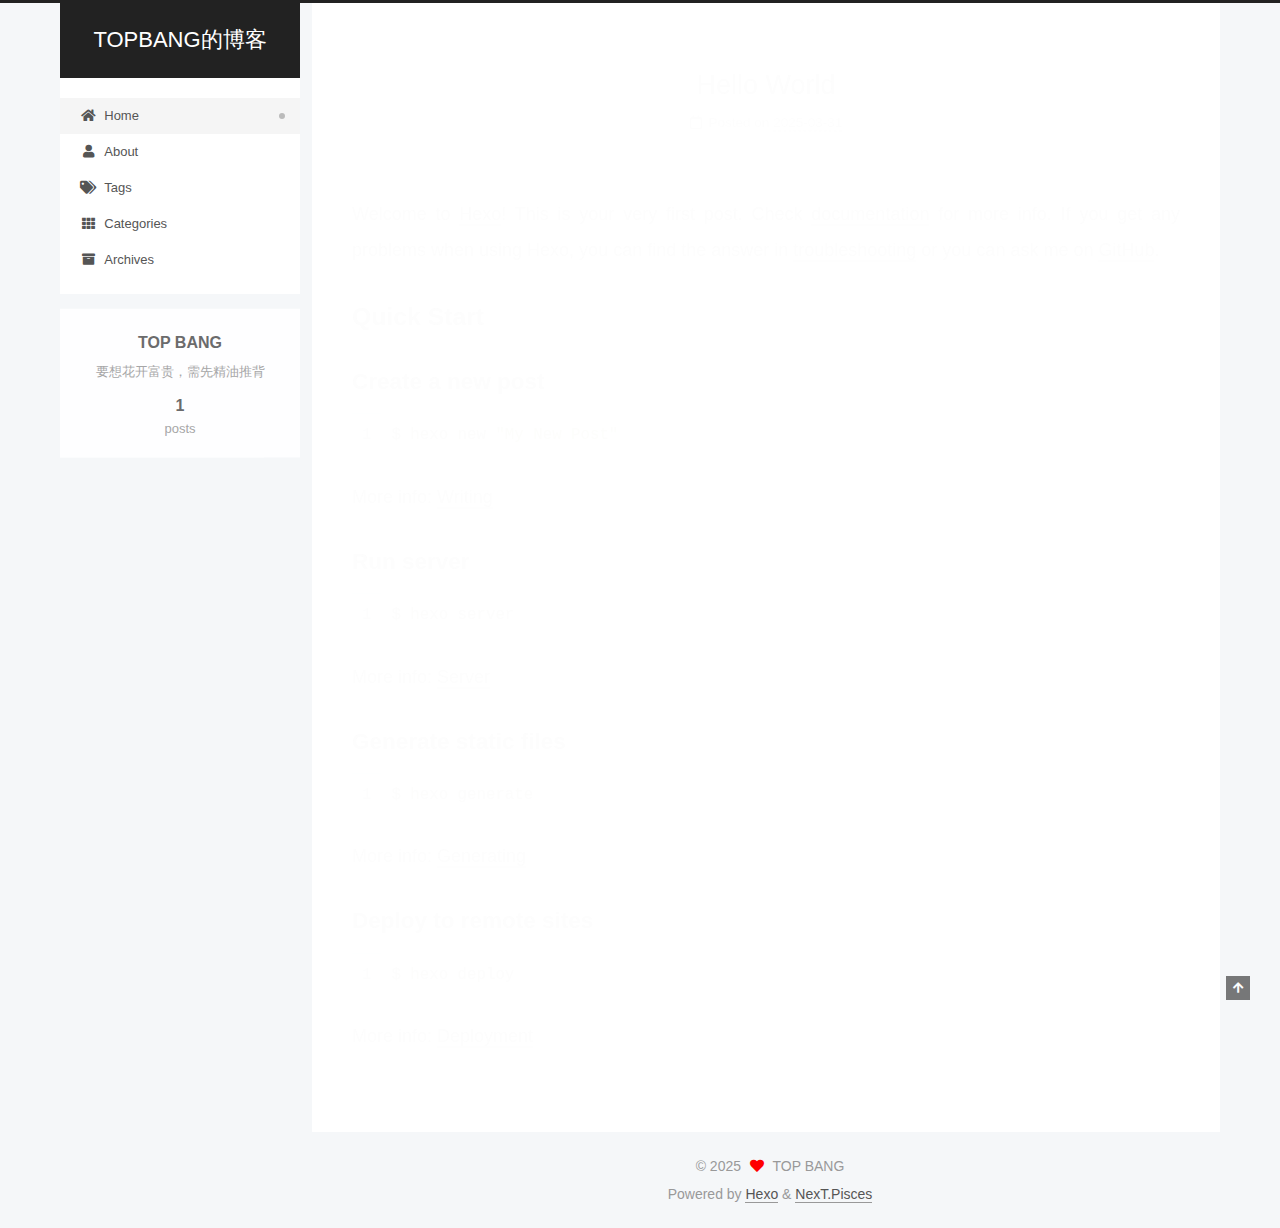
<file: index.html>
<!DOCTYPE html>
<html lang="zh-Hans">
<head>
  <meta charset="UTF-8">
<meta name="viewport" content="width=device-width, initial-scale=1, maximum-scale=2">
<meta name="theme-color" content="#222">
<meta name="generator" content="Hexo 7.3.0">
  <link rel="apple-touch-icon" sizes="180x180" href="/images/apple-touch-icon-next.png">
  <link rel="icon" type="image/png" sizes="32x32" href="/images/favicon-32x32-next.png">
  <link rel="icon" type="image/png" sizes="16x16" href="/images/favicon-16x16-next.png">
  <link rel="mask-icon" href="/images/logo.svg" color="#222">

<link rel="stylesheet" href="/css/main.css">


<link rel="stylesheet" href="/lib/font-awesome/css/all.min.css">

<script id="hexo-configurations">
    var NexT = window.NexT || {};
    var CONFIG = {"hostname":"example.com","root":"/","scheme":"Pisces","version":"7.8.0","exturl":false,"sidebar":{"position":"left","display":"post","padding":18,"offset":12,"onmobile":false},"copycode":{"enable":false,"show_result":false,"style":null},"back2top":{"enable":true,"sidebar":false,"scrollpercent":false},"bookmark":{"enable":false,"color":"#222","save":"auto"},"fancybox":false,"mediumzoom":false,"lazyload":false,"pangu":false,"comments":{"style":"tabs","active":null,"storage":true,"lazyload":false,"nav":null},"algolia":{"hits":{"per_page":10},"labels":{"input_placeholder":"Search for Posts","hits_empty":"We didn't find any results for the search: ${query}","hits_stats":"${hits} results found in ${time} ms"}},"localsearch":{"enable":false,"trigger":"auto","top_n_per_article":1,"unescape":false,"preload":false},"motion":{"enable":true,"async":false,"transition":{"post_block":"fadeIn","post_header":"slideDownIn","post_body":"slideDownIn","coll_header":"slideLeftIn","sidebar":"slideUpIn"}}};
  </script>

  <meta name="description" content="要想花开富贵，需先精油推背">
<meta property="og:type" content="website">
<meta property="og:title" content="TOPBANG的博客">
<meta property="og:url" content="http://example.com/index.html">
<meta property="og:site_name" content="TOPBANG的博客">
<meta property="og:description" content="要想花开富贵，需先精油推背">
<meta property="og:locale">
<meta property="article:author" content="TOP BANG">
<meta name="twitter:card" content="summary">

<link rel="canonical" href="http://example.com/">


<script id="page-configurations">
  // https://hexo.io/docs/variables.html
  CONFIG.page = {
    sidebar: "",
    isHome : true,
    isPost : false,
    lang   : 'zh-Hans'
  };
</script>

  <title>TOPBANG的博客</title>
  






  <noscript>
  <style>
  .use-motion .brand,
  .use-motion .menu-item,
  .sidebar-inner,
  .use-motion .post-block,
  .use-motion .pagination,
  .use-motion .comments,
  .use-motion .post-header,
  .use-motion .post-body,
  .use-motion .collection-header { opacity: initial; }

  .use-motion .site-title,
  .use-motion .site-subtitle {
    opacity: initial;
    top: initial;
  }

  .use-motion .logo-line-before i { left: initial; }
  .use-motion .logo-line-after i { right: initial; }
  </style>
</noscript>

</head>

<body itemscope itemtype="http://schema.org/WebPage">
  <div class="container use-motion">
    <div class="headband"></div>

    <header class="header" itemscope itemtype="http://schema.org/WPHeader">
      <div class="header-inner"><div class="site-brand-container">
  <div class="site-nav-toggle">
    <div class="toggle" aria-label="Toggle navigation bar">
      <span class="toggle-line toggle-line-first"></span>
      <span class="toggle-line toggle-line-middle"></span>
      <span class="toggle-line toggle-line-last"></span>
    </div>
  </div>

  <div class="site-meta">

    <a href="/" class="brand" rel="start">
      <span class="logo-line-before"><i></i></span>
      <h1 class="site-title">TOPBANG的博客</h1>
      <span class="logo-line-after"><i></i></span>
    </a>
  </div>

  <div class="site-nav-right">
    <div class="toggle popup-trigger">
    </div>
  </div>
</div>




<nav class="site-nav">
  <ul id="menu" class="main-menu menu">
        <li class="menu-item menu-item-home">

    <a href="/" rel="section"><i class="fa fa-home fa-fw"></i>Home</a>

  </li>
        <li class="menu-item menu-item-about">

    <a href="/about/" rel="section"><i class="fa fa-user fa-fw"></i>About</a>

  </li>
        <li class="menu-item menu-item-tags">

    <a href="/tags/" rel="section"><i class="fa fa-tags fa-fw"></i>Tags</a>

  </li>
        <li class="menu-item menu-item-categories">

    <a href="/categories/" rel="section"><i class="fa fa-th fa-fw"></i>Categories</a>

  </li>
        <li class="menu-item menu-item-archives">

    <a href="/archives/" rel="section"><i class="fa fa-archive fa-fw"></i>Archives</a>

  </li>
  </ul>
</nav>




</div>
    </header>

    
  <div class="back-to-top">
    <i class="fa fa-arrow-up"></i>
    <span>0%</span>
  </div>


    <main class="main">
      <div class="main-inner">
        <div class="content-wrap">
          

          <div class="content index posts-expand">
            
      
  
  
  <article itemscope itemtype="http://schema.org/Article" class="post-block" lang="zh-Hans">
    <link itemprop="mainEntityOfPage" href="http://example.com/2025/03/31/hello-world/">

    <span hidden itemprop="author" itemscope itemtype="http://schema.org/Person">
      <meta itemprop="image" content="/images/avatar.gif">
      <meta itemprop="name" content="TOP BANG">
      <meta itemprop="description" content="要想花开富贵，需先精油推背">
    </span>

    <span hidden itemprop="publisher" itemscope itemtype="http://schema.org/Organization">
      <meta itemprop="name" content="TOPBANG的博客">
    </span>
      <header class="post-header">
        <h2 class="post-title" itemprop="name headline">
          
            <a href="/2025/03/31/hello-world/" class="post-title-link" itemprop="url">Hello World</a>
        </h2>

        <div class="post-meta">
            <span class="post-meta-item">
              <span class="post-meta-item-icon">
                <i class="far fa-calendar"></i>
              </span>
              <span class="post-meta-item-text">Posted on</span>

              <time title="Created: 2025-03-31 10:57:15" itemprop="dateCreated datePublished" datetime="2025-03-31T10:57:15+08:00">2025-03-31</time>
            </span>

          

        </div>
      </header>

    
    
    
    <div class="post-body" itemprop="articleBody">

      
          <p>Welcome to <a target="_blank" rel="noopener" href="https://hexo.io/">Hexo</a>! This is your very first post. Check <a target="_blank" rel="noopener" href="https://hexo.io/docs/">documentation</a> for more info. If you get any problems when using Hexo, you can find the answer in <a target="_blank" rel="noopener" href="https://hexo.io/docs/troubleshooting.html">troubleshooting</a> or you can ask me on <a target="_blank" rel="noopener" href="https://github.com/hexojs/hexo/issues">GitHub</a>.</p>
<h2 id="Quick-Start"><a href="#Quick-Start" class="headerlink" title="Quick Start"></a>Quick Start</h2><h3 id="Create-a-new-post"><a href="#Create-a-new-post" class="headerlink" title="Create a new post"></a>Create a new post</h3><figure class="highlight bash"><table><tr><td class="gutter"><pre><span class="line">1</span><br></pre></td><td class="code"><pre><span class="line">$ hexo new <span class="string">&quot;My New Post&quot;</span></span><br></pre></td></tr></table></figure>

<p>More info: <a target="_blank" rel="noopener" href="https://hexo.io/docs/writing.html">Writing</a></p>
<h3 id="Run-server"><a href="#Run-server" class="headerlink" title="Run server"></a>Run server</h3><figure class="highlight bash"><table><tr><td class="gutter"><pre><span class="line">1</span><br></pre></td><td class="code"><pre><span class="line">$ hexo server</span><br></pre></td></tr></table></figure>

<p>More info: <a target="_blank" rel="noopener" href="https://hexo.io/docs/server.html">Server</a></p>
<h3 id="Generate-static-files"><a href="#Generate-static-files" class="headerlink" title="Generate static files"></a>Generate static files</h3><figure class="highlight bash"><table><tr><td class="gutter"><pre><span class="line">1</span><br></pre></td><td class="code"><pre><span class="line">$ hexo generate</span><br></pre></td></tr></table></figure>

<p>More info: <a target="_blank" rel="noopener" href="https://hexo.io/docs/generating.html">Generating</a></p>
<h3 id="Deploy-to-remote-sites"><a href="#Deploy-to-remote-sites" class="headerlink" title="Deploy to remote sites"></a>Deploy to remote sites</h3><figure class="highlight bash"><table><tr><td class="gutter"><pre><span class="line">1</span><br></pre></td><td class="code"><pre><span class="line">$ hexo deploy</span><br></pre></td></tr></table></figure>

<p>More info: <a target="_blank" rel="noopener" href="https://hexo.io/docs/one-command-deployment.html">Deployment</a></p>

      
    </div>

    
    
    
      <footer class="post-footer">
        <div class="post-eof"></div>
      </footer>
  </article>
  
  
  


  



          </div>
          

<script>
  window.addEventListener('tabs:register', () => {
    let { activeClass } = CONFIG.comments;
    if (CONFIG.comments.storage) {
      activeClass = localStorage.getItem('comments_active') || activeClass;
    }
    if (activeClass) {
      let activeTab = document.querySelector(`a[href="#comment-${activeClass}"]`);
      if (activeTab) {
        activeTab.click();
      }
    }
  });
  if (CONFIG.comments.storage) {
    window.addEventListener('tabs:click', event => {
      if (!event.target.matches('.tabs-comment .tab-content .tab-pane')) return;
      let commentClass = event.target.classList[1];
      localStorage.setItem('comments_active', commentClass);
    });
  }
</script>

        </div>
          
  
  <div class="toggle sidebar-toggle">
    <span class="toggle-line toggle-line-first"></span>
    <span class="toggle-line toggle-line-middle"></span>
    <span class="toggle-line toggle-line-last"></span>
  </div>

  <aside class="sidebar">
    <div class="sidebar-inner">

      <ul class="sidebar-nav motion-element">
        <li class="sidebar-nav-toc">
          Table of Contents
        </li>
        <li class="sidebar-nav-overview">
          Overview
        </li>
      </ul>

      <!--noindex-->
      <div class="post-toc-wrap sidebar-panel">
      </div>
      <!--/noindex-->

      <div class="site-overview-wrap sidebar-panel">
        <div class="site-author motion-element" itemprop="author" itemscope itemtype="http://schema.org/Person">
  <p class="site-author-name" itemprop="name">TOP BANG</p>
  <div class="site-description" itemprop="description">要想花开富贵，需先精油推背</div>
</div>
<div class="site-state-wrap motion-element">
  <nav class="site-state">
      <div class="site-state-item site-state-posts">
          <a href="/archives/">
        
          <span class="site-state-item-count">1</span>
          <span class="site-state-item-name">posts</span>
        </a>
      </div>
  </nav>
</div>



      </div>

    </div>
  </aside>
  <div id="sidebar-dimmer"></div>


      </div>
    </main>

    <footer class="footer">
      <div class="footer-inner">
        

        

<div class="copyright">
  
  &copy; 
  <span itemprop="copyrightYear">2025</span>
  <span class="with-love">
    <i class="fa fa-heart"></i>
  </span>
  <span class="author" itemprop="copyrightHolder">TOP BANG</span>
</div>
  <div class="powered-by">Powered by <a href="https://hexo.io/" class="theme-link" rel="noopener" target="_blank">Hexo</a> & <a href="https://pisces.theme-next.org/" class="theme-link" rel="noopener" target="_blank">NexT.Pisces</a>
  </div>

        








      </div>
    </footer>
  </div>

  
  <script src="/lib/anime.min.js"></script>
  <script src="/lib/velocity/velocity.min.js"></script>
  <script src="/lib/velocity/velocity.ui.min.js"></script>

<script src="/js/utils.js"></script>

<script src="/js/motion.js"></script>


<script src="/js/schemes/pisces.js"></script>


<script src="/js/next-boot.js"></script>




  















  

  

</body>
</html>
</file>
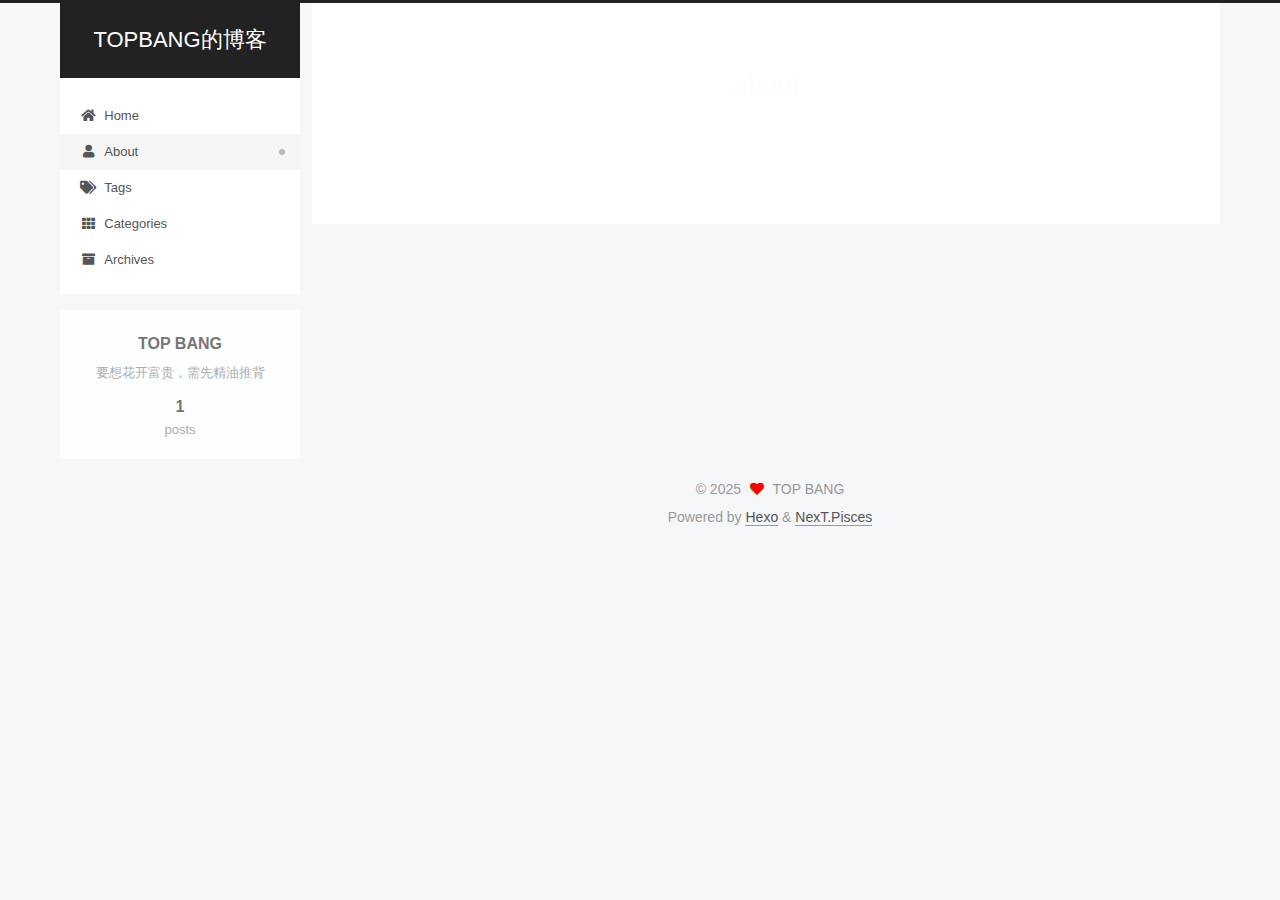
<file: about/index.html>
<!DOCTYPE html>
<html lang="zh-Hans">
<head>
  <meta charset="UTF-8">
<meta name="viewport" content="width=device-width, initial-scale=1, maximum-scale=2">
<meta name="theme-color" content="#222">
<meta name="generator" content="Hexo 7.3.0">
  <link rel="apple-touch-icon" sizes="180x180" href="/images/apple-touch-icon-next.png">
  <link rel="icon" type="image/png" sizes="32x32" href="/images/favicon-32x32-next.png">
  <link rel="icon" type="image/png" sizes="16x16" href="/images/favicon-16x16-next.png">
  <link rel="mask-icon" href="/images/logo.svg" color="#222">

<link rel="stylesheet" href="/css/main.css">


<link rel="stylesheet" href="/lib/font-awesome/css/all.min.css">

<script id="hexo-configurations">
    var NexT = window.NexT || {};
    var CONFIG = {"hostname":"example.com","root":"/","scheme":"Pisces","version":"7.8.0","exturl":false,"sidebar":{"position":"left","display":"post","padding":18,"offset":12,"onmobile":false},"copycode":{"enable":false,"show_result":false,"style":null},"back2top":{"enable":true,"sidebar":false,"scrollpercent":false},"bookmark":{"enable":false,"color":"#222","save":"auto"},"fancybox":false,"mediumzoom":false,"lazyload":false,"pangu":false,"comments":{"style":"tabs","active":null,"storage":true,"lazyload":false,"nav":null},"algolia":{"hits":{"per_page":10},"labels":{"input_placeholder":"Search for Posts","hits_empty":"We didn't find any results for the search: ${query}","hits_stats":"${hits} results found in ${time} ms"}},"localsearch":{"enable":false,"trigger":"auto","top_n_per_article":1,"unescape":false,"preload":false},"motion":{"enable":true,"async":false,"transition":{"post_block":"fadeIn","post_header":"slideDownIn","post_body":"slideDownIn","coll_header":"slideLeftIn","sidebar":"slideUpIn"}}};
  </script>

  <meta name="description" content="要想花开富贵，需先精油推背">
<meta property="og:type" content="website">
<meta property="og:title" content="about">
<meta property="og:url" content="http://example.com/about/index.html">
<meta property="og:site_name" content="TOPBANG的博客">
<meta property="og:description" content="要想花开富贵，需先精油推背">
<meta property="og:locale">
<meta property="article:published_time" content="2025-04-01T03:39:20.000Z">
<meta property="article:modified_time" content="2025-04-01T03:39:34.546Z">
<meta property="article:author" content="TOP BANG">
<meta name="twitter:card" content="summary">

<link rel="canonical" href="http://example.com/about/">


<script id="page-configurations">
  // https://hexo.io/docs/variables.html
  CONFIG.page = {
    sidebar: "",
    isHome : false,
    isPost : false,
    lang   : 'zh-Hans'
  };
</script>

  <title>about | TOPBANG的博客
</title>
  






  <noscript>
  <style>
  .use-motion .brand,
  .use-motion .menu-item,
  .sidebar-inner,
  .use-motion .post-block,
  .use-motion .pagination,
  .use-motion .comments,
  .use-motion .post-header,
  .use-motion .post-body,
  .use-motion .collection-header { opacity: initial; }

  .use-motion .site-title,
  .use-motion .site-subtitle {
    opacity: initial;
    top: initial;
  }

  .use-motion .logo-line-before i { left: initial; }
  .use-motion .logo-line-after i { right: initial; }
  </style>
</noscript>

</head>

<body itemscope itemtype="http://schema.org/WebPage">
  <div class="container use-motion">
    <div class="headband"></div>

    <header class="header" itemscope itemtype="http://schema.org/WPHeader">
      <div class="header-inner"><div class="site-brand-container">
  <div class="site-nav-toggle">
    <div class="toggle" aria-label="Toggle navigation bar">
      <span class="toggle-line toggle-line-first"></span>
      <span class="toggle-line toggle-line-middle"></span>
      <span class="toggle-line toggle-line-last"></span>
    </div>
  </div>

  <div class="site-meta">

    <a href="/" class="brand" rel="start">
      <span class="logo-line-before"><i></i></span>
      <h1 class="site-title">TOPBANG的博客</h1>
      <span class="logo-line-after"><i></i></span>
    </a>
  </div>

  <div class="site-nav-right">
    <div class="toggle popup-trigger">
    </div>
  </div>
</div>




<nav class="site-nav">
  <ul id="menu" class="main-menu menu">
        <li class="menu-item menu-item-home">

    <a href="/" rel="section"><i class="fa fa-home fa-fw"></i>Home</a>

  </li>
        <li class="menu-item menu-item-about">

    <a href="/about/" rel="section"><i class="fa fa-user fa-fw"></i>About</a>

  </li>
        <li class="menu-item menu-item-tags">

    <a href="/tags/" rel="section"><i class="fa fa-tags fa-fw"></i>Tags</a>

  </li>
        <li class="menu-item menu-item-categories">

    <a href="/categories/" rel="section"><i class="fa fa-th fa-fw"></i>Categories</a>

  </li>
        <li class="menu-item menu-item-archives">

    <a href="/archives/" rel="section"><i class="fa fa-archive fa-fw"></i>Archives</a>

  </li>
  </ul>
</nav>




</div>
    </header>

    
  <div class="back-to-top">
    <i class="fa fa-arrow-up"></i>
    <span>0%</span>
  </div>


    <main class="main">
      <div class="main-inner">
        <div class="content-wrap">
          
  
  

          <div class="content page posts-expand">
            

    
    
    
    <div class="post-block" lang="zh-Hans">
      <header class="post-header">

<h1 class="post-title" itemprop="name headline">about
</h1>

<div class="post-meta">
  

</div>

</header>

      
      
      
      <div class="post-body">
          
      </div>
      
      
      
    </div>
    

    
    
    


          </div>
          

<script>
  window.addEventListener('tabs:register', () => {
    let { activeClass } = CONFIG.comments;
    if (CONFIG.comments.storage) {
      activeClass = localStorage.getItem('comments_active') || activeClass;
    }
    if (activeClass) {
      let activeTab = document.querySelector(`a[href="#comment-${activeClass}"]`);
      if (activeTab) {
        activeTab.click();
      }
    }
  });
  if (CONFIG.comments.storage) {
    window.addEventListener('tabs:click', event => {
      if (!event.target.matches('.tabs-comment .tab-content .tab-pane')) return;
      let commentClass = event.target.classList[1];
      localStorage.setItem('comments_active', commentClass);
    });
  }
</script>

        </div>
          
  
  <div class="toggle sidebar-toggle">
    <span class="toggle-line toggle-line-first"></span>
    <span class="toggle-line toggle-line-middle"></span>
    <span class="toggle-line toggle-line-last"></span>
  </div>

  <aside class="sidebar">
    <div class="sidebar-inner">

      <ul class="sidebar-nav motion-element">
        <li class="sidebar-nav-toc">
          Table of Contents
        </li>
        <li class="sidebar-nav-overview">
          Overview
        </li>
      </ul>

      <!--noindex-->
      <div class="post-toc-wrap sidebar-panel">
      </div>
      <!--/noindex-->

      <div class="site-overview-wrap sidebar-panel">
        <div class="site-author motion-element" itemprop="author" itemscope itemtype="http://schema.org/Person">
  <p class="site-author-name" itemprop="name">TOP BANG</p>
  <div class="site-description" itemprop="description">要想花开富贵，需先精油推背</div>
</div>
<div class="site-state-wrap motion-element">
  <nav class="site-state">
      <div class="site-state-item site-state-posts">
          <a href="/archives/">
        
          <span class="site-state-item-count">1</span>
          <span class="site-state-item-name">posts</span>
        </a>
      </div>
  </nav>
</div>



      </div>

    </div>
  </aside>
  <div id="sidebar-dimmer"></div>


      </div>
    </main>

    <footer class="footer">
      <div class="footer-inner">
        

        

<div class="copyright">
  
  &copy; 
  <span itemprop="copyrightYear">2025</span>
  <span class="with-love">
    <i class="fa fa-heart"></i>
  </span>
  <span class="author" itemprop="copyrightHolder">TOP BANG</span>
</div>
  <div class="powered-by">Powered by <a href="https://hexo.io/" class="theme-link" rel="noopener" target="_blank">Hexo</a> & <a href="https://pisces.theme-next.org/" class="theme-link" rel="noopener" target="_blank">NexT.Pisces</a>
  </div>

        








      </div>
    </footer>
  </div>

  
  <script src="/lib/anime.min.js"></script>
  <script src="/lib/velocity/velocity.min.js"></script>
  <script src="/lib/velocity/velocity.ui.min.js"></script>

<script src="/js/utils.js"></script>

<script src="/js/motion.js"></script>


<script src="/js/schemes/pisces.js"></script>


<script src="/js/next-boot.js"></script>




  















  

  

</body>
</html>
</file>
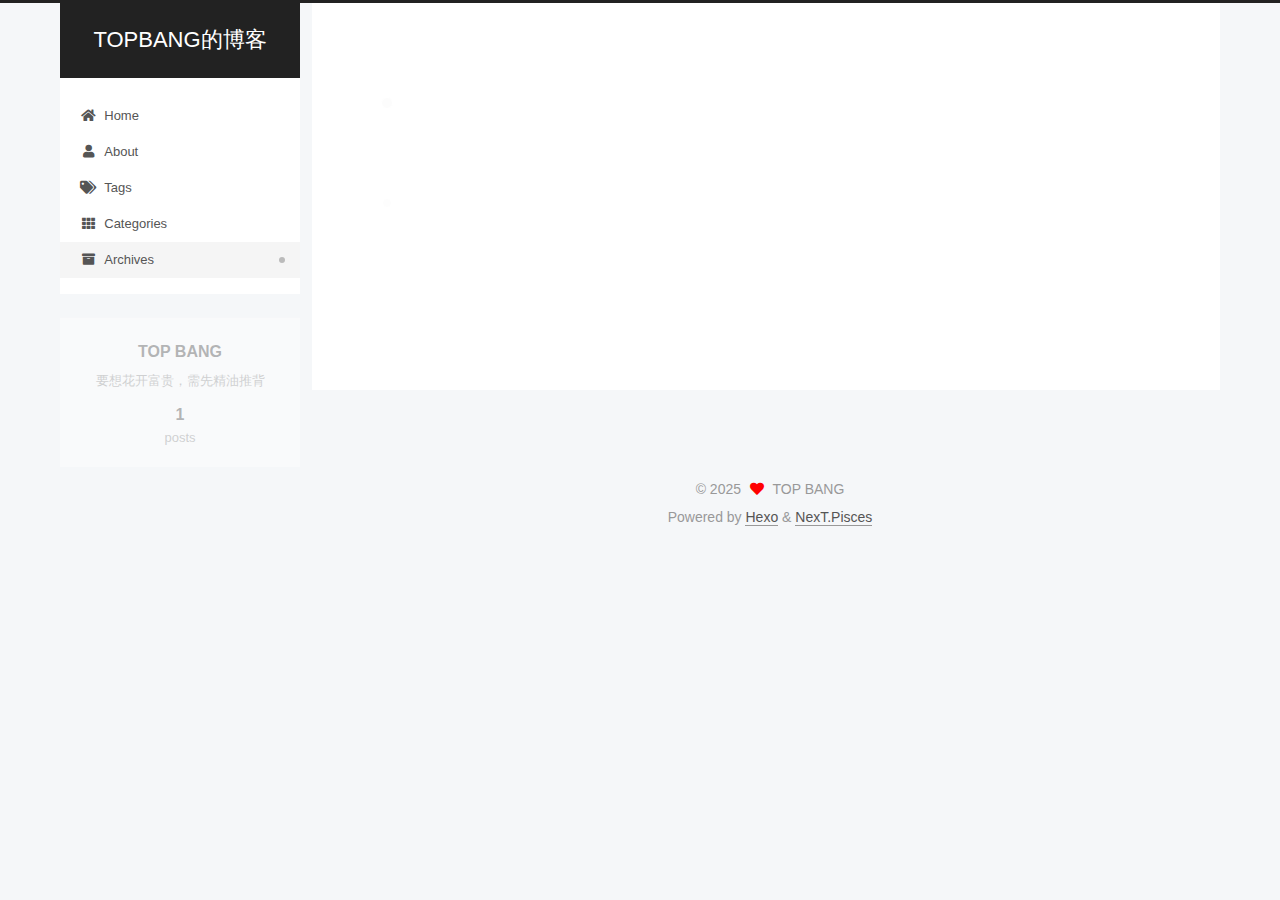
<file: archives/index.html>
<!DOCTYPE html>
<html lang="zh-Hans">
<head>
  <meta charset="UTF-8">
<meta name="viewport" content="width=device-width, initial-scale=1, maximum-scale=2">
<meta name="theme-color" content="#222">
<meta name="generator" content="Hexo 7.3.0">
  <link rel="apple-touch-icon" sizes="180x180" href="/images/apple-touch-icon-next.png">
  <link rel="icon" type="image/png" sizes="32x32" href="/images/favicon-32x32-next.png">
  <link rel="icon" type="image/png" sizes="16x16" href="/images/favicon-16x16-next.png">
  <link rel="mask-icon" href="/images/logo.svg" color="#222">

<link rel="stylesheet" href="/css/main.css">


<link rel="stylesheet" href="/lib/font-awesome/css/all.min.css">

<script id="hexo-configurations">
    var NexT = window.NexT || {};
    var CONFIG = {"hostname":"example.com","root":"/","scheme":"Pisces","version":"7.8.0","exturl":false,"sidebar":{"position":"left","display":"post","padding":18,"offset":12,"onmobile":false},"copycode":{"enable":false,"show_result":false,"style":null},"back2top":{"enable":true,"sidebar":false,"scrollpercent":false},"bookmark":{"enable":false,"color":"#222","save":"auto"},"fancybox":false,"mediumzoom":false,"lazyload":false,"pangu":false,"comments":{"style":"tabs","active":null,"storage":true,"lazyload":false,"nav":null},"algolia":{"hits":{"per_page":10},"labels":{"input_placeholder":"Search for Posts","hits_empty":"We didn't find any results for the search: ${query}","hits_stats":"${hits} results found in ${time} ms"}},"localsearch":{"enable":false,"trigger":"auto","top_n_per_article":1,"unescape":false,"preload":false},"motion":{"enable":true,"async":false,"transition":{"post_block":"fadeIn","post_header":"slideDownIn","post_body":"slideDownIn","coll_header":"slideLeftIn","sidebar":"slideUpIn"}}};
  </script>

  <meta name="description" content="要想花开富贵，需先精油推背">
<meta property="og:type" content="website">
<meta property="og:title" content="TOPBANG的博客">
<meta property="og:url" content="http://example.com/archives/index.html">
<meta property="og:site_name" content="TOPBANG的博客">
<meta property="og:description" content="要想花开富贵，需先精油推背">
<meta property="og:locale">
<meta property="article:author" content="TOP BANG">
<meta name="twitter:card" content="summary">

<link rel="canonical" href="http://example.com/archives/">


<script id="page-configurations">
  // https://hexo.io/docs/variables.html
  CONFIG.page = {
    sidebar: "",
    isHome : false,
    isPost : false,
    lang   : 'zh-Hans'
  };
</script>

  <title>Archive | TOPBANG的博客</title>
  






  <noscript>
  <style>
  .use-motion .brand,
  .use-motion .menu-item,
  .sidebar-inner,
  .use-motion .post-block,
  .use-motion .pagination,
  .use-motion .comments,
  .use-motion .post-header,
  .use-motion .post-body,
  .use-motion .collection-header { opacity: initial; }

  .use-motion .site-title,
  .use-motion .site-subtitle {
    opacity: initial;
    top: initial;
  }

  .use-motion .logo-line-before i { left: initial; }
  .use-motion .logo-line-after i { right: initial; }
  </style>
</noscript>

</head>

<body itemscope itemtype="http://schema.org/WebPage">
  <div class="container use-motion">
    <div class="headband"></div>

    <header class="header" itemscope itemtype="http://schema.org/WPHeader">
      <div class="header-inner"><div class="site-brand-container">
  <div class="site-nav-toggle">
    <div class="toggle" aria-label="Toggle navigation bar">
      <span class="toggle-line toggle-line-first"></span>
      <span class="toggle-line toggle-line-middle"></span>
      <span class="toggle-line toggle-line-last"></span>
    </div>
  </div>

  <div class="site-meta">

    <a href="/" class="brand" rel="start">
      <span class="logo-line-before"><i></i></span>
      <h1 class="site-title">TOPBANG的博客</h1>
      <span class="logo-line-after"><i></i></span>
    </a>
  </div>

  <div class="site-nav-right">
    <div class="toggle popup-trigger">
    </div>
  </div>
</div>




<nav class="site-nav">
  <ul id="menu" class="main-menu menu">
        <li class="menu-item menu-item-home">

    <a href="/" rel="section"><i class="fa fa-home fa-fw"></i>Home</a>

  </li>
        <li class="menu-item menu-item-about">

    <a href="/about/" rel="section"><i class="fa fa-user fa-fw"></i>About</a>

  </li>
        <li class="menu-item menu-item-tags">

    <a href="/tags/" rel="section"><i class="fa fa-tags fa-fw"></i>Tags</a>

  </li>
        <li class="menu-item menu-item-categories">

    <a href="/categories/" rel="section"><i class="fa fa-th fa-fw"></i>Categories</a>

  </li>
        <li class="menu-item menu-item-archives">

    <a href="/archives/" rel="section"><i class="fa fa-archive fa-fw"></i>Archives</a>

  </li>
  </ul>
</nav>




</div>
    </header>

    
  <div class="back-to-top">
    <i class="fa fa-arrow-up"></i>
    <span>0%</span>
  </div>


    <main class="main">
      <div class="main-inner">
        <div class="content-wrap">
          

          <div class="content archive">
            

  
  
  
  <div class="post-block">
    <div class="posts-collapse">
      <div class="collection-title">
        <span class="collection-header">Um..! 1 post. Keep on posting.</span>
      </div>

      
    <div class="collection-year">
      <span class="collection-header">2025</span>
    </div>

  <article itemscope itemtype="http://schema.org/Article">
    <header class="post-header">

      <div class="post-meta">
        <time itemprop="dateCreated"
              datetime="2025-03-31T10:57:15+08:00"
              content="2025-03-31">
          03-31
        </time>
      </div>

      <div class="post-title">
          <a class="post-title-link" href="/2025/03/31/hello-world/" itemprop="url">
            <span itemprop="name">Hello World</span>
          </a>
      </div>

    </header>
  </article>


    </div>
  </div>
  
  
  

  



          </div>
          

<script>
  window.addEventListener('tabs:register', () => {
    let { activeClass } = CONFIG.comments;
    if (CONFIG.comments.storage) {
      activeClass = localStorage.getItem('comments_active') || activeClass;
    }
    if (activeClass) {
      let activeTab = document.querySelector(`a[href="#comment-${activeClass}"]`);
      if (activeTab) {
        activeTab.click();
      }
    }
  });
  if (CONFIG.comments.storage) {
    window.addEventListener('tabs:click', event => {
      if (!event.target.matches('.tabs-comment .tab-content .tab-pane')) return;
      let commentClass = event.target.classList[1];
      localStorage.setItem('comments_active', commentClass);
    });
  }
</script>

        </div>
          
  
  <div class="toggle sidebar-toggle">
    <span class="toggle-line toggle-line-first"></span>
    <span class="toggle-line toggle-line-middle"></span>
    <span class="toggle-line toggle-line-last"></span>
  </div>

  <aside class="sidebar">
    <div class="sidebar-inner">

      <ul class="sidebar-nav motion-element">
        <li class="sidebar-nav-toc">
          Table of Contents
        </li>
        <li class="sidebar-nav-overview">
          Overview
        </li>
      </ul>

      <!--noindex-->
      <div class="post-toc-wrap sidebar-panel">
      </div>
      <!--/noindex-->

      <div class="site-overview-wrap sidebar-panel">
        <div class="site-author motion-element" itemprop="author" itemscope itemtype="http://schema.org/Person">
  <p class="site-author-name" itemprop="name">TOP BANG</p>
  <div class="site-description" itemprop="description">要想花开富贵，需先精油推背</div>
</div>
<div class="site-state-wrap motion-element">
  <nav class="site-state">
      <div class="site-state-item site-state-posts">
          <a href="/archives/">
        
          <span class="site-state-item-count">1</span>
          <span class="site-state-item-name">posts</span>
        </a>
      </div>
  </nav>
</div>



      </div>

    </div>
  </aside>
  <div id="sidebar-dimmer"></div>


      </div>
    </main>

    <footer class="footer">
      <div class="footer-inner">
        

        

<div class="copyright">
  
  &copy; 
  <span itemprop="copyrightYear">2025</span>
  <span class="with-love">
    <i class="fa fa-heart"></i>
  </span>
  <span class="author" itemprop="copyrightHolder">TOP BANG</span>
</div>
  <div class="powered-by">Powered by <a href="https://hexo.io/" class="theme-link" rel="noopener" target="_blank">Hexo</a> & <a href="https://pisces.theme-next.org/" class="theme-link" rel="noopener" target="_blank">NexT.Pisces</a>
  </div>

        








      </div>
    </footer>
  </div>

  
  <script src="/lib/anime.min.js"></script>
  <script src="/lib/velocity/velocity.min.js"></script>
  <script src="/lib/velocity/velocity.ui.min.js"></script>

<script src="/js/utils.js"></script>

<script src="/js/motion.js"></script>


<script src="/js/schemes/pisces.js"></script>


<script src="/js/next-boot.js"></script>




  















  

  

</body>
</html>
</file>
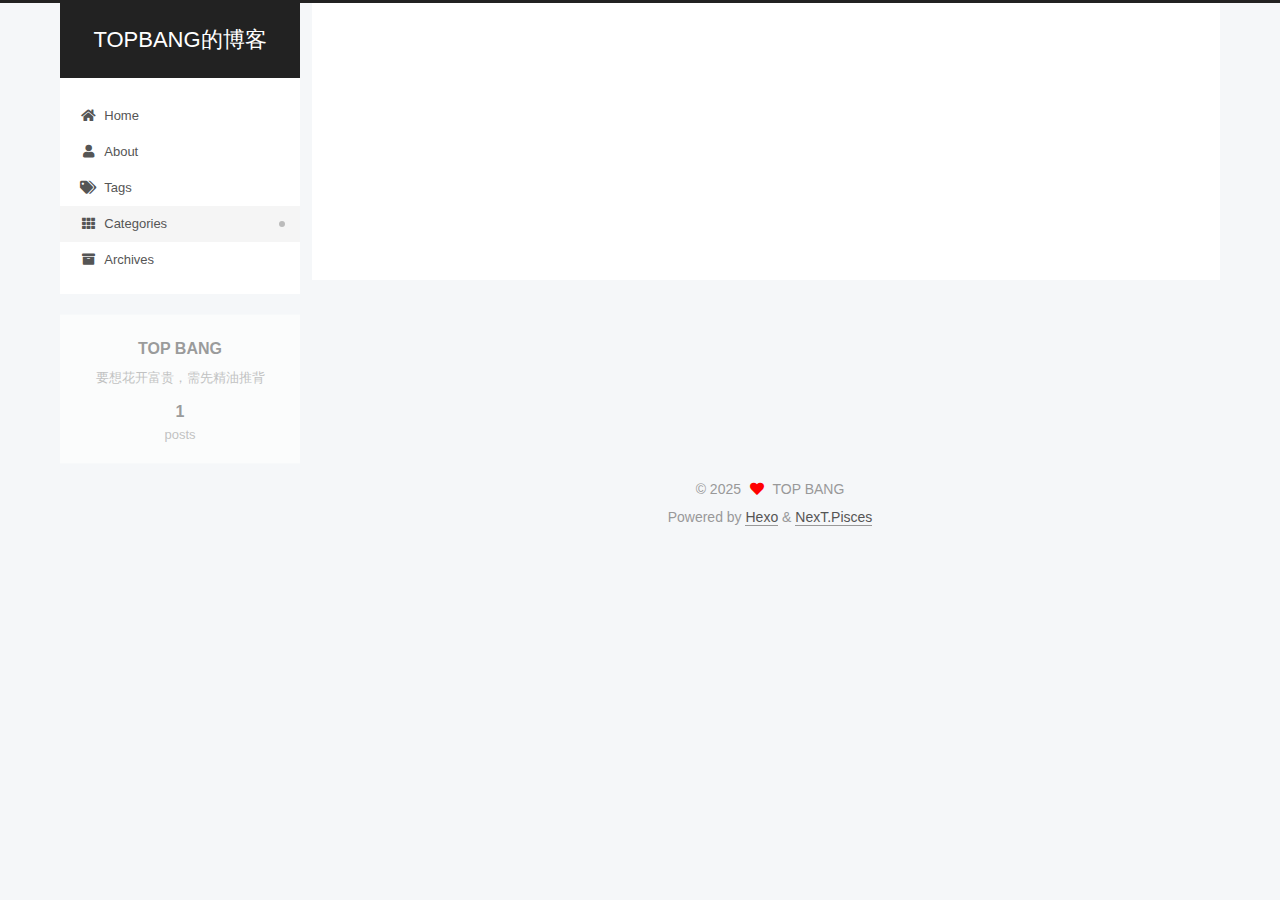
<file: categories/index.html>
<!DOCTYPE html>
<html lang="zh-Hans">
<head>
  <meta charset="UTF-8">
<meta name="viewport" content="width=device-width, initial-scale=1, maximum-scale=2">
<meta name="theme-color" content="#222">
<meta name="generator" content="Hexo 7.3.0">
  <link rel="apple-touch-icon" sizes="180x180" href="/images/apple-touch-icon-next.png">
  <link rel="icon" type="image/png" sizes="32x32" href="/images/favicon-32x32-next.png">
  <link rel="icon" type="image/png" sizes="16x16" href="/images/favicon-16x16-next.png">
  <link rel="mask-icon" href="/images/logo.svg" color="#222">

<link rel="stylesheet" href="/css/main.css">


<link rel="stylesheet" href="/lib/font-awesome/css/all.min.css">

<script id="hexo-configurations">
    var NexT = window.NexT || {};
    var CONFIG = {"hostname":"example.com","root":"/","scheme":"Pisces","version":"7.8.0","exturl":false,"sidebar":{"position":"left","display":"post","padding":18,"offset":12,"onmobile":false},"copycode":{"enable":false,"show_result":false,"style":null},"back2top":{"enable":true,"sidebar":false,"scrollpercent":false},"bookmark":{"enable":false,"color":"#222","save":"auto"},"fancybox":false,"mediumzoom":false,"lazyload":false,"pangu":false,"comments":{"style":"tabs","active":null,"storage":true,"lazyload":false,"nav":null},"algolia":{"hits":{"per_page":10},"labels":{"input_placeholder":"Search for Posts","hits_empty":"We didn't find any results for the search: ${query}","hits_stats":"${hits} results found in ${time} ms"}},"localsearch":{"enable":false,"trigger":"auto","top_n_per_article":1,"unescape":false,"preload":false},"motion":{"enable":true,"async":false,"transition":{"post_block":"fadeIn","post_header":"slideDownIn","post_body":"slideDownIn","coll_header":"slideLeftIn","sidebar":"slideUpIn"}}};
  </script>

  <meta name="description" content="要想花开富贵，需先精油推背">
<meta property="og:type" content="website">
<meta property="og:title" content="categories">
<meta property="og:url" content="http://example.com/categories/index.html">
<meta property="og:site_name" content="TOPBANG的博客">
<meta property="og:description" content="要想花开富贵，需先精油推背">
<meta property="og:locale">
<meta property="article:published_time" content="2025-04-01T03:37:50.000Z">
<meta property="article:modified_time" content="2025-04-01T03:38:50.413Z">
<meta property="article:author" content="TOP BANG">
<meta name="twitter:card" content="summary">

<link rel="canonical" href="http://example.com/categories/">


<script id="page-configurations">
  // https://hexo.io/docs/variables.html
  CONFIG.page = {
    sidebar: "",
    isHome : false,
    isPost : false,
    lang   : 'zh-Hans'
  };
</script>

  <title>categories | TOPBANG的博客
</title>
  






  <noscript>
  <style>
  .use-motion .brand,
  .use-motion .menu-item,
  .sidebar-inner,
  .use-motion .post-block,
  .use-motion .pagination,
  .use-motion .comments,
  .use-motion .post-header,
  .use-motion .post-body,
  .use-motion .collection-header { opacity: initial; }

  .use-motion .site-title,
  .use-motion .site-subtitle {
    opacity: initial;
    top: initial;
  }

  .use-motion .logo-line-before i { left: initial; }
  .use-motion .logo-line-after i { right: initial; }
  </style>
</noscript>

</head>

<body itemscope itemtype="http://schema.org/WebPage">
  <div class="container use-motion">
    <div class="headband"></div>

    <header class="header" itemscope itemtype="http://schema.org/WPHeader">
      <div class="header-inner"><div class="site-brand-container">
  <div class="site-nav-toggle">
    <div class="toggle" aria-label="Toggle navigation bar">
      <span class="toggle-line toggle-line-first"></span>
      <span class="toggle-line toggle-line-middle"></span>
      <span class="toggle-line toggle-line-last"></span>
    </div>
  </div>

  <div class="site-meta">

    <a href="/" class="brand" rel="start">
      <span class="logo-line-before"><i></i></span>
      <h1 class="site-title">TOPBANG的博客</h1>
      <span class="logo-line-after"><i></i></span>
    </a>
  </div>

  <div class="site-nav-right">
    <div class="toggle popup-trigger">
    </div>
  </div>
</div>




<nav class="site-nav">
  <ul id="menu" class="main-menu menu">
        <li class="menu-item menu-item-home">

    <a href="/" rel="section"><i class="fa fa-home fa-fw"></i>Home</a>

  </li>
        <li class="menu-item menu-item-about">

    <a href="/about/" rel="section"><i class="fa fa-user fa-fw"></i>About</a>

  </li>
        <li class="menu-item menu-item-tags">

    <a href="/tags/" rel="section"><i class="fa fa-tags fa-fw"></i>Tags</a>

  </li>
        <li class="menu-item menu-item-categories">

    <a href="/categories/" rel="section"><i class="fa fa-th fa-fw"></i>Categories</a>

  </li>
        <li class="menu-item menu-item-archives">

    <a href="/archives/" rel="section"><i class="fa fa-archive fa-fw"></i>Archives</a>

  </li>
  </ul>
</nav>




</div>
    </header>

    
  <div class="back-to-top">
    <i class="fa fa-arrow-up"></i>
    <span>0%</span>
  </div>


    <main class="main">
      <div class="main-inner">
        <div class="content-wrap">
          
  
  

          <div class="content page posts-expand">
            

    
    
    
    <div class="post-block" lang="zh-Hans">
      <header class="post-header">

<h1 class="post-title" itemprop="name headline">categories
</h1>

<div class="post-meta">
  

</div>

</header>

      
      
      
      <div class="post-body">
          <div class="category-all-page">
            <div class="category-all-title">
              No categories
            </div>
            <div class="category-all">
              
            </div>
          </div>
        
      </div>
      
      
      
    </div>
    

    
    
    


          </div>
          

<script>
  window.addEventListener('tabs:register', () => {
    let { activeClass } = CONFIG.comments;
    if (CONFIG.comments.storage) {
      activeClass = localStorage.getItem('comments_active') || activeClass;
    }
    if (activeClass) {
      let activeTab = document.querySelector(`a[href="#comment-${activeClass}"]`);
      if (activeTab) {
        activeTab.click();
      }
    }
  });
  if (CONFIG.comments.storage) {
    window.addEventListener('tabs:click', event => {
      if (!event.target.matches('.tabs-comment .tab-content .tab-pane')) return;
      let commentClass = event.target.classList[1];
      localStorage.setItem('comments_active', commentClass);
    });
  }
</script>

        </div>
          
  
  <div class="toggle sidebar-toggle">
    <span class="toggle-line toggle-line-first"></span>
    <span class="toggle-line toggle-line-middle"></span>
    <span class="toggle-line toggle-line-last"></span>
  </div>

  <aside class="sidebar">
    <div class="sidebar-inner">

      <ul class="sidebar-nav motion-element">
        <li class="sidebar-nav-toc">
          Table of Contents
        </li>
        <li class="sidebar-nav-overview">
          Overview
        </li>
      </ul>

      <!--noindex-->
      <div class="post-toc-wrap sidebar-panel">
      </div>
      <!--/noindex-->

      <div class="site-overview-wrap sidebar-panel">
        <div class="site-author motion-element" itemprop="author" itemscope itemtype="http://schema.org/Person">
  <p class="site-author-name" itemprop="name">TOP BANG</p>
  <div class="site-description" itemprop="description">要想花开富贵，需先精油推背</div>
</div>
<div class="site-state-wrap motion-element">
  <nav class="site-state">
      <div class="site-state-item site-state-posts">
          <a href="/archives/">
        
          <span class="site-state-item-count">1</span>
          <span class="site-state-item-name">posts</span>
        </a>
      </div>
  </nav>
</div>



      </div>

    </div>
  </aside>
  <div id="sidebar-dimmer"></div>


      </div>
    </main>

    <footer class="footer">
      <div class="footer-inner">
        

        

<div class="copyright">
  
  &copy; 
  <span itemprop="copyrightYear">2025</span>
  <span class="with-love">
    <i class="fa fa-heart"></i>
  </span>
  <span class="author" itemprop="copyrightHolder">TOP BANG</span>
</div>
  <div class="powered-by">Powered by <a href="https://hexo.io/" class="theme-link" rel="noopener" target="_blank">Hexo</a> & <a href="https://pisces.theme-next.org/" class="theme-link" rel="noopener" target="_blank">NexT.Pisces</a>
  </div>

        








      </div>
    </footer>
  </div>

  
  <script src="/lib/anime.min.js"></script>
  <script src="/lib/velocity/velocity.min.js"></script>
  <script src="/lib/velocity/velocity.ui.min.js"></script>

<script src="/js/utils.js"></script>

<script src="/js/motion.js"></script>


<script src="/js/schemes/pisces.js"></script>


<script src="/js/next-boot.js"></script>




  















  

  

</body>
</html>
</file>
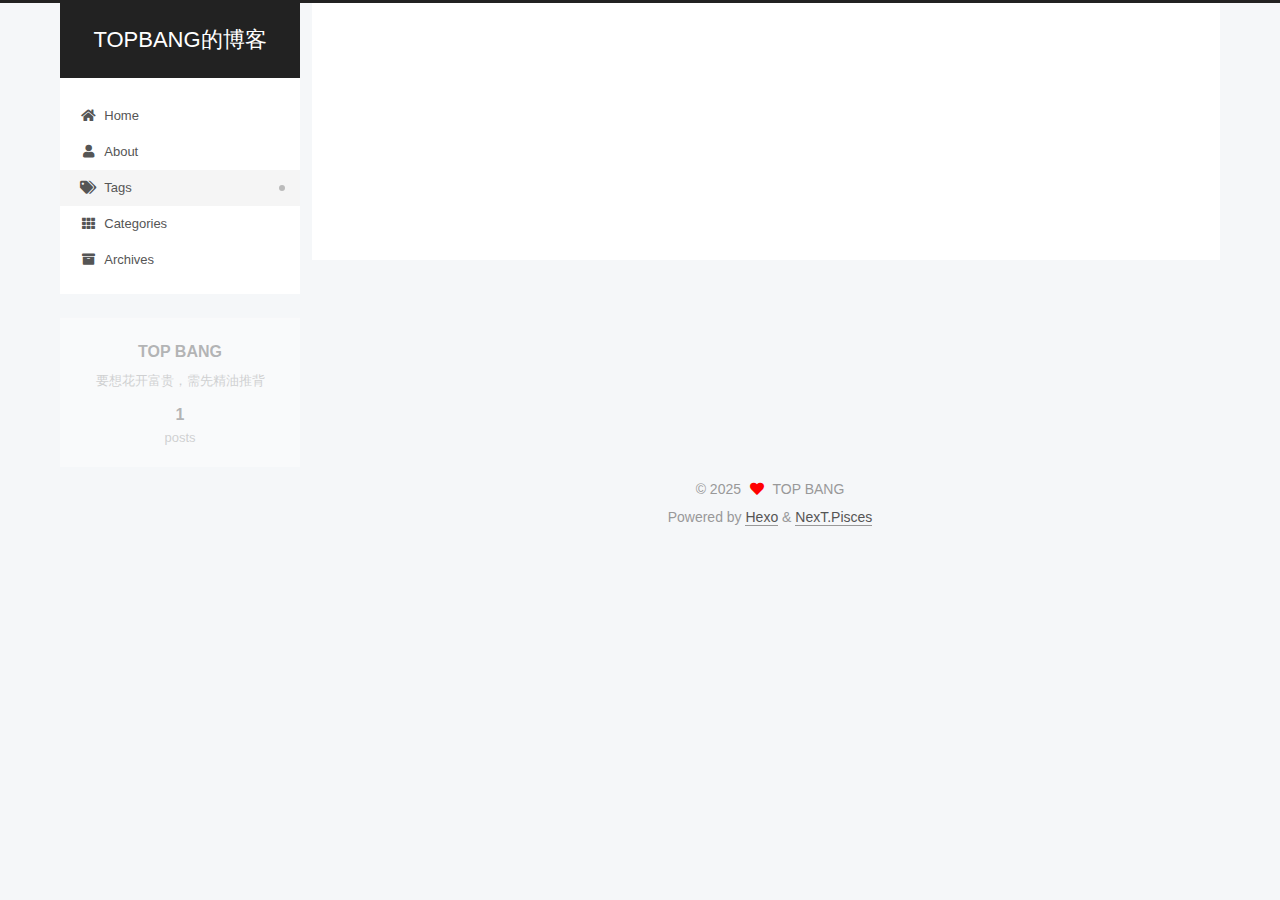
<file: tags/index.html>
<!DOCTYPE html>
<html lang="zh-Hans">
<head>
  <meta charset="UTF-8">
<meta name="viewport" content="width=device-width, initial-scale=1, maximum-scale=2">
<meta name="theme-color" content="#222">
<meta name="generator" content="Hexo 7.3.0">
  <link rel="apple-touch-icon" sizes="180x180" href="/images/apple-touch-icon-next.png">
  <link rel="icon" type="image/png" sizes="32x32" href="/images/favicon-32x32-next.png">
  <link rel="icon" type="image/png" sizes="16x16" href="/images/favicon-16x16-next.png">
  <link rel="mask-icon" href="/images/logo.svg" color="#222">

<link rel="stylesheet" href="/css/main.css">


<link rel="stylesheet" href="/lib/font-awesome/css/all.min.css">

<script id="hexo-configurations">
    var NexT = window.NexT || {};
    var CONFIG = {"hostname":"example.com","root":"/","scheme":"Pisces","version":"7.8.0","exturl":false,"sidebar":{"position":"left","display":"post","padding":18,"offset":12,"onmobile":false},"copycode":{"enable":false,"show_result":false,"style":null},"back2top":{"enable":true,"sidebar":false,"scrollpercent":false},"bookmark":{"enable":false,"color":"#222","save":"auto"},"fancybox":false,"mediumzoom":false,"lazyload":false,"pangu":false,"comments":{"style":"tabs","active":null,"storage":true,"lazyload":false,"nav":null},"algolia":{"hits":{"per_page":10},"labels":{"input_placeholder":"Search for Posts","hits_empty":"We didn't find any results for the search: ${query}","hits_stats":"${hits} results found in ${time} ms"}},"localsearch":{"enable":false,"trigger":"auto","top_n_per_article":1,"unescape":false,"preload":false},"motion":{"enable":true,"async":false,"transition":{"post_block":"fadeIn","post_header":"slideDownIn","post_body":"slideDownIn","coll_header":"slideLeftIn","sidebar":"slideUpIn"}}};
  </script>

  <meta name="description" content="要想花开富贵，需先精油推背">
<meta property="og:type" content="website">
<meta property="og:title" content="tags">
<meta property="og:url" content="http://example.com/tags/index.html">
<meta property="og:site_name" content="TOPBANG的博客">
<meta property="og:description" content="要想花开富贵，需先精油推背">
<meta property="og:locale">
<meta property="article:published_time" content="2025-04-01T03:38:58.000Z">
<meta property="article:modified_time" content="2025-04-01T03:39:15.317Z">
<meta property="article:author" content="TOP BANG">
<meta name="twitter:card" content="summary">

<link rel="canonical" href="http://example.com/tags/">


<script id="page-configurations">
  // https://hexo.io/docs/variables.html
  CONFIG.page = {
    sidebar: "",
    isHome : false,
    isPost : false,
    lang   : 'zh-Hans'
  };
</script>

  <title>tags | TOPBANG的博客
</title>
  






  <noscript>
  <style>
  .use-motion .brand,
  .use-motion .menu-item,
  .sidebar-inner,
  .use-motion .post-block,
  .use-motion .pagination,
  .use-motion .comments,
  .use-motion .post-header,
  .use-motion .post-body,
  .use-motion .collection-header { opacity: initial; }

  .use-motion .site-title,
  .use-motion .site-subtitle {
    opacity: initial;
    top: initial;
  }

  .use-motion .logo-line-before i { left: initial; }
  .use-motion .logo-line-after i { right: initial; }
  </style>
</noscript>

</head>

<body itemscope itemtype="http://schema.org/WebPage">
  <div class="container use-motion">
    <div class="headband"></div>

    <header class="header" itemscope itemtype="http://schema.org/WPHeader">
      <div class="header-inner"><div class="site-brand-container">
  <div class="site-nav-toggle">
    <div class="toggle" aria-label="Toggle navigation bar">
      <span class="toggle-line toggle-line-first"></span>
      <span class="toggle-line toggle-line-middle"></span>
      <span class="toggle-line toggle-line-last"></span>
    </div>
  </div>

  <div class="site-meta">

    <a href="/" class="brand" rel="start">
      <span class="logo-line-before"><i></i></span>
      <h1 class="site-title">TOPBANG的博客</h1>
      <span class="logo-line-after"><i></i></span>
    </a>
  </div>

  <div class="site-nav-right">
    <div class="toggle popup-trigger">
    </div>
  </div>
</div>




<nav class="site-nav">
  <ul id="menu" class="main-menu menu">
        <li class="menu-item menu-item-home">

    <a href="/" rel="section"><i class="fa fa-home fa-fw"></i>Home</a>

  </li>
        <li class="menu-item menu-item-about">

    <a href="/about/" rel="section"><i class="fa fa-user fa-fw"></i>About</a>

  </li>
        <li class="menu-item menu-item-tags">

    <a href="/tags/" rel="section"><i class="fa fa-tags fa-fw"></i>Tags</a>

  </li>
        <li class="menu-item menu-item-categories">

    <a href="/categories/" rel="section"><i class="fa fa-th fa-fw"></i>Categories</a>

  </li>
        <li class="menu-item menu-item-archives">

    <a href="/archives/" rel="section"><i class="fa fa-archive fa-fw"></i>Archives</a>

  </li>
  </ul>
</nav>




</div>
    </header>

    
  <div class="back-to-top">
    <i class="fa fa-arrow-up"></i>
    <span>0%</span>
  </div>


    <main class="main">
      <div class="main-inner">
        <div class="content-wrap">
          
  
  

          <div class="content page posts-expand">
            

    
    
    
    <div class="post-block" lang="zh-Hans">
      <header class="post-header">

<h1 class="post-title" itemprop="name headline">tags
</h1>

<div class="post-meta">
  

</div>

</header>

      
      
      
      <div class="post-body">
          <div class="tag-cloud">
            <div class="tag-cloud-title">
              No tags
            </div>
            <div class="tag-cloud-tags">
              
            </div>
          </div>
        
      </div>
      
      
      
    </div>
    

    
    
    


          </div>
          

<script>
  window.addEventListener('tabs:register', () => {
    let { activeClass } = CONFIG.comments;
    if (CONFIG.comments.storage) {
      activeClass = localStorage.getItem('comments_active') || activeClass;
    }
    if (activeClass) {
      let activeTab = document.querySelector(`a[href="#comment-${activeClass}"]`);
      if (activeTab) {
        activeTab.click();
      }
    }
  });
  if (CONFIG.comments.storage) {
    window.addEventListener('tabs:click', event => {
      if (!event.target.matches('.tabs-comment .tab-content .tab-pane')) return;
      let commentClass = event.target.classList[1];
      localStorage.setItem('comments_active', commentClass);
    });
  }
</script>

        </div>
          
  
  <div class="toggle sidebar-toggle">
    <span class="toggle-line toggle-line-first"></span>
    <span class="toggle-line toggle-line-middle"></span>
    <span class="toggle-line toggle-line-last"></span>
  </div>

  <aside class="sidebar">
    <div class="sidebar-inner">

      <ul class="sidebar-nav motion-element">
        <li class="sidebar-nav-toc">
          Table of Contents
        </li>
        <li class="sidebar-nav-overview">
          Overview
        </li>
      </ul>

      <!--noindex-->
      <div class="post-toc-wrap sidebar-panel">
      </div>
      <!--/noindex-->

      <div class="site-overview-wrap sidebar-panel">
        <div class="site-author motion-element" itemprop="author" itemscope itemtype="http://schema.org/Person">
  <p class="site-author-name" itemprop="name">TOP BANG</p>
  <div class="site-description" itemprop="description">要想花开富贵，需先精油推背</div>
</div>
<div class="site-state-wrap motion-element">
  <nav class="site-state">
      <div class="site-state-item site-state-posts">
          <a href="/archives/">
        
          <span class="site-state-item-count">1</span>
          <span class="site-state-item-name">posts</span>
        </a>
      </div>
  </nav>
</div>



      </div>

    </div>
  </aside>
  <div id="sidebar-dimmer"></div>


      </div>
    </main>

    <footer class="footer">
      <div class="footer-inner">
        

        

<div class="copyright">
  
  &copy; 
  <span itemprop="copyrightYear">2025</span>
  <span class="with-love">
    <i class="fa fa-heart"></i>
  </span>
  <span class="author" itemprop="copyrightHolder">TOP BANG</span>
</div>
  <div class="powered-by">Powered by <a href="https://hexo.io/" class="theme-link" rel="noopener" target="_blank">Hexo</a> & <a href="https://pisces.theme-next.org/" class="theme-link" rel="noopener" target="_blank">NexT.Pisces</a>
  </div>

        








      </div>
    </footer>
  </div>

  
  <script src="/lib/anime.min.js"></script>
  <script src="/lib/velocity/velocity.min.js"></script>
  <script src="/lib/velocity/velocity.ui.min.js"></script>

<script src="/js/utils.js"></script>

<script src="/js/motion.js"></script>


<script src="/js/schemes/pisces.js"></script>


<script src="/js/next-boot.js"></script>




  















  

  

</body>
</html>
</file>
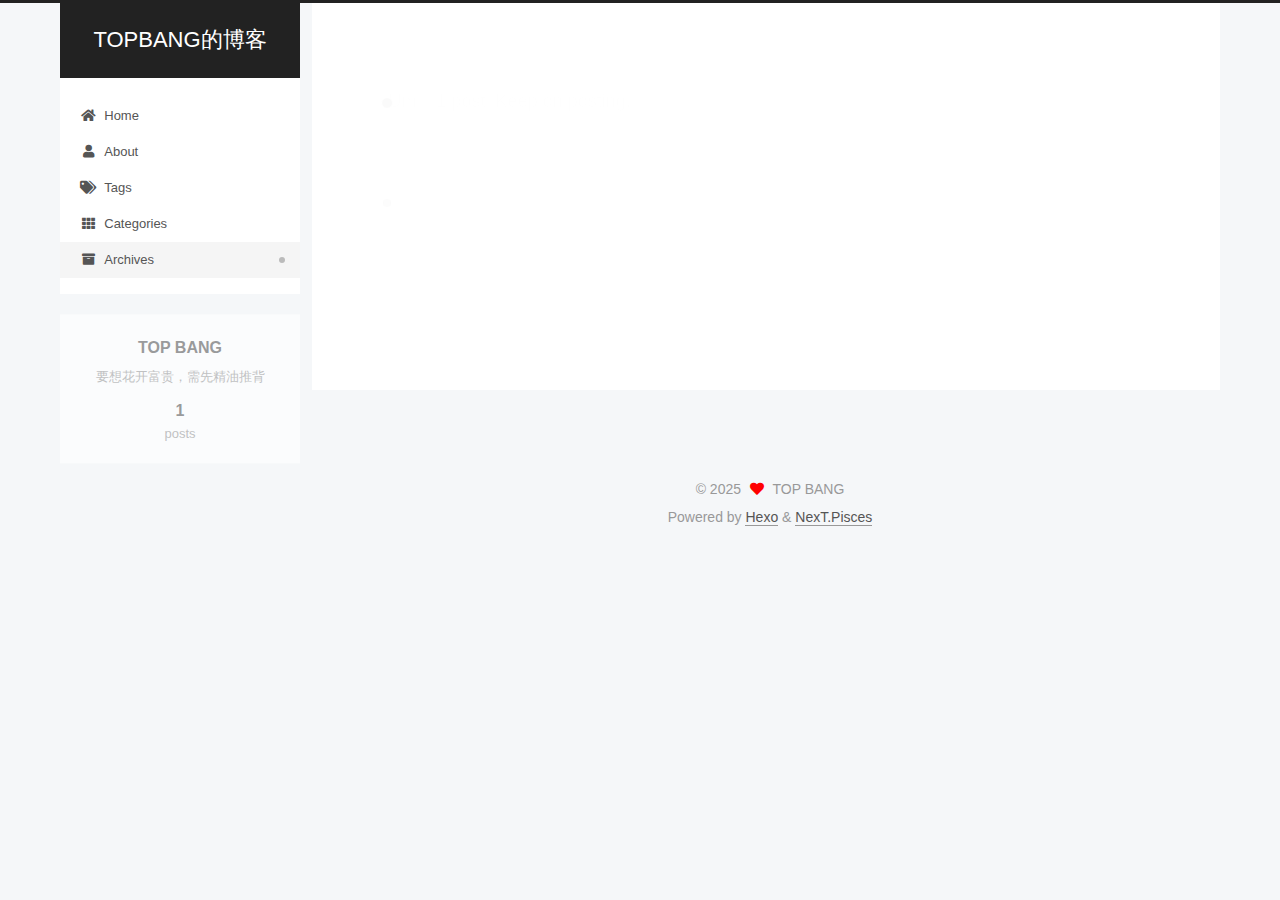
<file: archives/2025/index.html>
<!DOCTYPE html>
<html lang="zh-Hans">
<head>
  <meta charset="UTF-8">
<meta name="viewport" content="width=device-width, initial-scale=1, maximum-scale=2">
<meta name="theme-color" content="#222">
<meta name="generator" content="Hexo 7.3.0">
  <link rel="apple-touch-icon" sizes="180x180" href="/images/apple-touch-icon-next.png">
  <link rel="icon" type="image/png" sizes="32x32" href="/images/favicon-32x32-next.png">
  <link rel="icon" type="image/png" sizes="16x16" href="/images/favicon-16x16-next.png">
  <link rel="mask-icon" href="/images/logo.svg" color="#222">

<link rel="stylesheet" href="/css/main.css">


<link rel="stylesheet" href="/lib/font-awesome/css/all.min.css">

<script id="hexo-configurations">
    var NexT = window.NexT || {};
    var CONFIG = {"hostname":"example.com","root":"/","scheme":"Pisces","version":"7.8.0","exturl":false,"sidebar":{"position":"left","display":"post","padding":18,"offset":12,"onmobile":false},"copycode":{"enable":false,"show_result":false,"style":null},"back2top":{"enable":true,"sidebar":false,"scrollpercent":false},"bookmark":{"enable":false,"color":"#222","save":"auto"},"fancybox":false,"mediumzoom":false,"lazyload":false,"pangu":false,"comments":{"style":"tabs","active":null,"storage":true,"lazyload":false,"nav":null},"algolia":{"hits":{"per_page":10},"labels":{"input_placeholder":"Search for Posts","hits_empty":"We didn't find any results for the search: ${query}","hits_stats":"${hits} results found in ${time} ms"}},"localsearch":{"enable":false,"trigger":"auto","top_n_per_article":1,"unescape":false,"preload":false},"motion":{"enable":true,"async":false,"transition":{"post_block":"fadeIn","post_header":"slideDownIn","post_body":"slideDownIn","coll_header":"slideLeftIn","sidebar":"slideUpIn"}}};
  </script>

  <meta name="description" content="要想花开富贵，需先精油推背">
<meta property="og:type" content="website">
<meta property="og:title" content="TOPBANG的博客">
<meta property="og:url" content="http://example.com/archives/2025/index.html">
<meta property="og:site_name" content="TOPBANG的博客">
<meta property="og:description" content="要想花开富贵，需先精油推背">
<meta property="og:locale">
<meta property="article:author" content="TOP BANG">
<meta name="twitter:card" content="summary">

<link rel="canonical" href="http://example.com/archives/2025/">


<script id="page-configurations">
  // https://hexo.io/docs/variables.html
  CONFIG.page = {
    sidebar: "",
    isHome : false,
    isPost : false,
    lang   : 'zh-Hans'
  };
</script>

  <title>Archive | TOPBANG的博客</title>
  






  <noscript>
  <style>
  .use-motion .brand,
  .use-motion .menu-item,
  .sidebar-inner,
  .use-motion .post-block,
  .use-motion .pagination,
  .use-motion .comments,
  .use-motion .post-header,
  .use-motion .post-body,
  .use-motion .collection-header { opacity: initial; }

  .use-motion .site-title,
  .use-motion .site-subtitle {
    opacity: initial;
    top: initial;
  }

  .use-motion .logo-line-before i { left: initial; }
  .use-motion .logo-line-after i { right: initial; }
  </style>
</noscript>

</head>

<body itemscope itemtype="http://schema.org/WebPage">
  <div class="container use-motion">
    <div class="headband"></div>

    <header class="header" itemscope itemtype="http://schema.org/WPHeader">
      <div class="header-inner"><div class="site-brand-container">
  <div class="site-nav-toggle">
    <div class="toggle" aria-label="Toggle navigation bar">
      <span class="toggle-line toggle-line-first"></span>
      <span class="toggle-line toggle-line-middle"></span>
      <span class="toggle-line toggle-line-last"></span>
    </div>
  </div>

  <div class="site-meta">

    <a href="/" class="brand" rel="start">
      <span class="logo-line-before"><i></i></span>
      <h1 class="site-title">TOPBANG的博客</h1>
      <span class="logo-line-after"><i></i></span>
    </a>
  </div>

  <div class="site-nav-right">
    <div class="toggle popup-trigger">
    </div>
  </div>
</div>




<nav class="site-nav">
  <ul id="menu" class="main-menu menu">
        <li class="menu-item menu-item-home">

    <a href="/" rel="section"><i class="fa fa-home fa-fw"></i>Home</a>

  </li>
        <li class="menu-item menu-item-about">

    <a href="/about/" rel="section"><i class="fa fa-user fa-fw"></i>About</a>

  </li>
        <li class="menu-item menu-item-tags">

    <a href="/tags/" rel="section"><i class="fa fa-tags fa-fw"></i>Tags</a>

  </li>
        <li class="menu-item menu-item-categories">

    <a href="/categories/" rel="section"><i class="fa fa-th fa-fw"></i>Categories</a>

  </li>
        <li class="menu-item menu-item-archives">

    <a href="/archives/" rel="section"><i class="fa fa-archive fa-fw"></i>Archives</a>

  </li>
  </ul>
</nav>




</div>
    </header>

    
  <div class="back-to-top">
    <i class="fa fa-arrow-up"></i>
    <span>0%</span>
  </div>


    <main class="main">
      <div class="main-inner">
        <div class="content-wrap">
          

          <div class="content archive">
            

  
  
  
  <div class="post-block">
    <div class="posts-collapse">
      <div class="collection-title">
        <span class="collection-header">Um..! 1 post. Keep on posting.</span>
      </div>

      
    <div class="collection-year">
      <span class="collection-header">2025</span>
    </div>

  <article itemscope itemtype="http://schema.org/Article">
    <header class="post-header">

      <div class="post-meta">
        <time itemprop="dateCreated"
              datetime="2025-03-31T10:57:15+08:00"
              content="2025-03-31">
          03-31
        </time>
      </div>

      <div class="post-title">
          <a class="post-title-link" href="/2025/03/31/hello-world/" itemprop="url">
            <span itemprop="name">Hello World</span>
          </a>
      </div>

    </header>
  </article>


    </div>
  </div>
  
  
  

  



          </div>
          

<script>
  window.addEventListener('tabs:register', () => {
    let { activeClass } = CONFIG.comments;
    if (CONFIG.comments.storage) {
      activeClass = localStorage.getItem('comments_active') || activeClass;
    }
    if (activeClass) {
      let activeTab = document.querySelector(`a[href="#comment-${activeClass}"]`);
      if (activeTab) {
        activeTab.click();
      }
    }
  });
  if (CONFIG.comments.storage) {
    window.addEventListener('tabs:click', event => {
      if (!event.target.matches('.tabs-comment .tab-content .tab-pane')) return;
      let commentClass = event.target.classList[1];
      localStorage.setItem('comments_active', commentClass);
    });
  }
</script>

        </div>
          
  
  <div class="toggle sidebar-toggle">
    <span class="toggle-line toggle-line-first"></span>
    <span class="toggle-line toggle-line-middle"></span>
    <span class="toggle-line toggle-line-last"></span>
  </div>

  <aside class="sidebar">
    <div class="sidebar-inner">

      <ul class="sidebar-nav motion-element">
        <li class="sidebar-nav-toc">
          Table of Contents
        </li>
        <li class="sidebar-nav-overview">
          Overview
        </li>
      </ul>

      <!--noindex-->
      <div class="post-toc-wrap sidebar-panel">
      </div>
      <!--/noindex-->

      <div class="site-overview-wrap sidebar-panel">
        <div class="site-author motion-element" itemprop="author" itemscope itemtype="http://schema.org/Person">
  <p class="site-author-name" itemprop="name">TOP BANG</p>
  <div class="site-description" itemprop="description">要想花开富贵，需先精油推背</div>
</div>
<div class="site-state-wrap motion-element">
  <nav class="site-state">
      <div class="site-state-item site-state-posts">
          <a href="/archives/">
        
          <span class="site-state-item-count">1</span>
          <span class="site-state-item-name">posts</span>
        </a>
      </div>
  </nav>
</div>



      </div>

    </div>
  </aside>
  <div id="sidebar-dimmer"></div>


      </div>
    </main>

    <footer class="footer">
      <div class="footer-inner">
        

        

<div class="copyright">
  
  &copy; 
  <span itemprop="copyrightYear">2025</span>
  <span class="with-love">
    <i class="fa fa-heart"></i>
  </span>
  <span class="author" itemprop="copyrightHolder">TOP BANG</span>
</div>
  <div class="powered-by">Powered by <a href="https://hexo.io/" class="theme-link" rel="noopener" target="_blank">Hexo</a> & <a href="https://pisces.theme-next.org/" class="theme-link" rel="noopener" target="_blank">NexT.Pisces</a>
  </div>

        








      </div>
    </footer>
  </div>

  
  <script src="/lib/anime.min.js"></script>
  <script src="/lib/velocity/velocity.min.js"></script>
  <script src="/lib/velocity/velocity.ui.min.js"></script>

<script src="/js/utils.js"></script>

<script src="/js/motion.js"></script>


<script src="/js/schemes/pisces.js"></script>


<script src="/js/next-boot.js"></script>




  















  

  

</body>
</html>
</file>
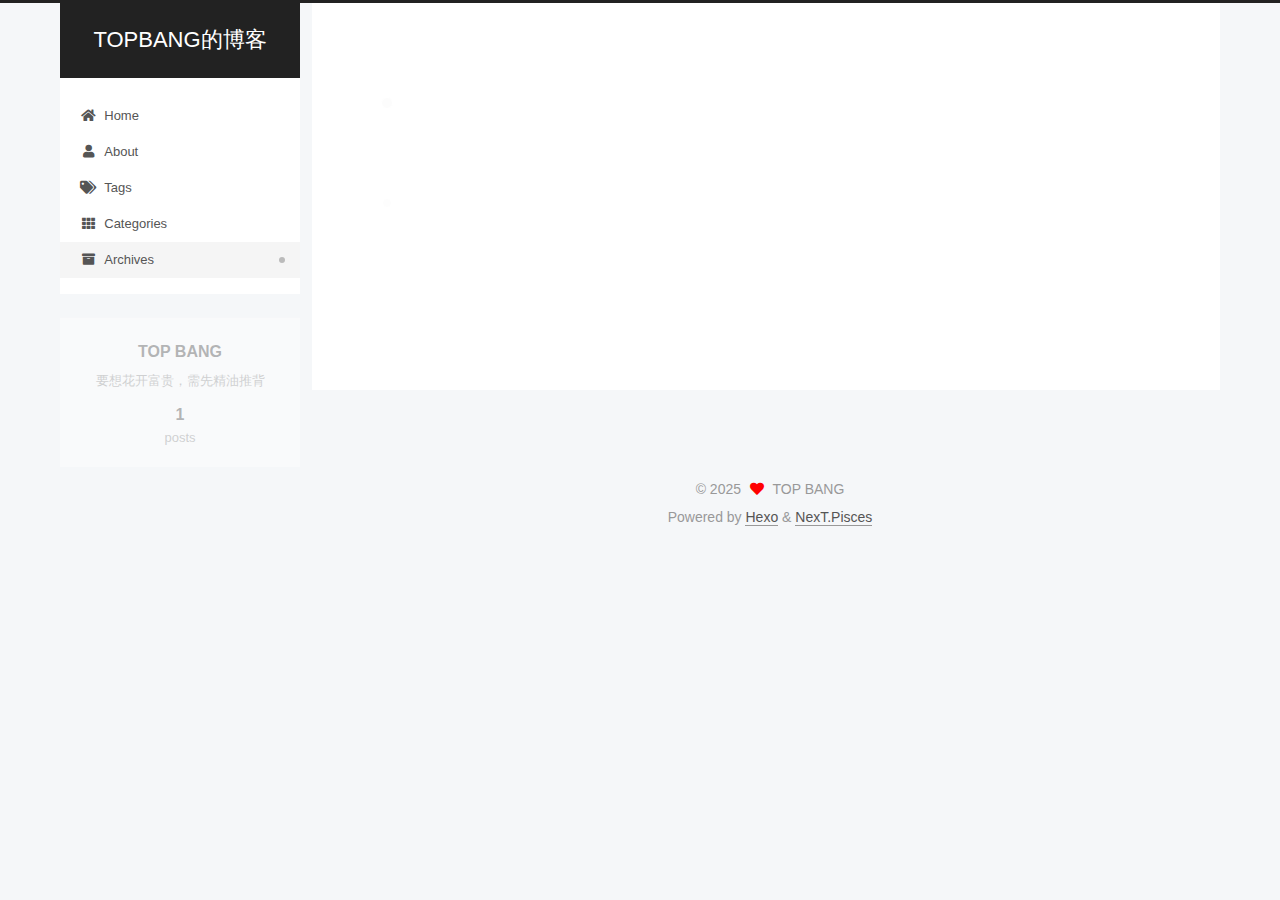
<file: archives/2025/03/index.html>
<!DOCTYPE html>
<html lang="zh-Hans">
<head>
  <meta charset="UTF-8">
<meta name="viewport" content="width=device-width, initial-scale=1, maximum-scale=2">
<meta name="theme-color" content="#222">
<meta name="generator" content="Hexo 7.3.0">
  <link rel="apple-touch-icon" sizes="180x180" href="/images/apple-touch-icon-next.png">
  <link rel="icon" type="image/png" sizes="32x32" href="/images/favicon-32x32-next.png">
  <link rel="icon" type="image/png" sizes="16x16" href="/images/favicon-16x16-next.png">
  <link rel="mask-icon" href="/images/logo.svg" color="#222">

<link rel="stylesheet" href="/css/main.css">


<link rel="stylesheet" href="/lib/font-awesome/css/all.min.css">

<script id="hexo-configurations">
    var NexT = window.NexT || {};
    var CONFIG = {"hostname":"example.com","root":"/","scheme":"Pisces","version":"7.8.0","exturl":false,"sidebar":{"position":"left","display":"post","padding":18,"offset":12,"onmobile":false},"copycode":{"enable":false,"show_result":false,"style":null},"back2top":{"enable":true,"sidebar":false,"scrollpercent":false},"bookmark":{"enable":false,"color":"#222","save":"auto"},"fancybox":false,"mediumzoom":false,"lazyload":false,"pangu":false,"comments":{"style":"tabs","active":null,"storage":true,"lazyload":false,"nav":null},"algolia":{"hits":{"per_page":10},"labels":{"input_placeholder":"Search for Posts","hits_empty":"We didn't find any results for the search: ${query}","hits_stats":"${hits} results found in ${time} ms"}},"localsearch":{"enable":false,"trigger":"auto","top_n_per_article":1,"unescape":false,"preload":false},"motion":{"enable":true,"async":false,"transition":{"post_block":"fadeIn","post_header":"slideDownIn","post_body":"slideDownIn","coll_header":"slideLeftIn","sidebar":"slideUpIn"}}};
  </script>

  <meta name="description" content="要想花开富贵，需先精油推背">
<meta property="og:type" content="website">
<meta property="og:title" content="TOPBANG的博客">
<meta property="og:url" content="http://example.com/archives/2025/03/index.html">
<meta property="og:site_name" content="TOPBANG的博客">
<meta property="og:description" content="要想花开富贵，需先精油推背">
<meta property="og:locale">
<meta property="article:author" content="TOP BANG">
<meta name="twitter:card" content="summary">

<link rel="canonical" href="http://example.com/archives/2025/03/">


<script id="page-configurations">
  // https://hexo.io/docs/variables.html
  CONFIG.page = {
    sidebar: "",
    isHome : false,
    isPost : false,
    lang   : 'zh-Hans'
  };
</script>

  <title>Archive | TOPBANG的博客</title>
  






  <noscript>
  <style>
  .use-motion .brand,
  .use-motion .menu-item,
  .sidebar-inner,
  .use-motion .post-block,
  .use-motion .pagination,
  .use-motion .comments,
  .use-motion .post-header,
  .use-motion .post-body,
  .use-motion .collection-header { opacity: initial; }

  .use-motion .site-title,
  .use-motion .site-subtitle {
    opacity: initial;
    top: initial;
  }

  .use-motion .logo-line-before i { left: initial; }
  .use-motion .logo-line-after i { right: initial; }
  </style>
</noscript>

</head>

<body itemscope itemtype="http://schema.org/WebPage">
  <div class="container use-motion">
    <div class="headband"></div>

    <header class="header" itemscope itemtype="http://schema.org/WPHeader">
      <div class="header-inner"><div class="site-brand-container">
  <div class="site-nav-toggle">
    <div class="toggle" aria-label="Toggle navigation bar">
      <span class="toggle-line toggle-line-first"></span>
      <span class="toggle-line toggle-line-middle"></span>
      <span class="toggle-line toggle-line-last"></span>
    </div>
  </div>

  <div class="site-meta">

    <a href="/" class="brand" rel="start">
      <span class="logo-line-before"><i></i></span>
      <h1 class="site-title">TOPBANG的博客</h1>
      <span class="logo-line-after"><i></i></span>
    </a>
  </div>

  <div class="site-nav-right">
    <div class="toggle popup-trigger">
    </div>
  </div>
</div>




<nav class="site-nav">
  <ul id="menu" class="main-menu menu">
        <li class="menu-item menu-item-home">

    <a href="/" rel="section"><i class="fa fa-home fa-fw"></i>Home</a>

  </li>
        <li class="menu-item menu-item-about">

    <a href="/about/" rel="section"><i class="fa fa-user fa-fw"></i>About</a>

  </li>
        <li class="menu-item menu-item-tags">

    <a href="/tags/" rel="section"><i class="fa fa-tags fa-fw"></i>Tags</a>

  </li>
        <li class="menu-item menu-item-categories">

    <a href="/categories/" rel="section"><i class="fa fa-th fa-fw"></i>Categories</a>

  </li>
        <li class="menu-item menu-item-archives">

    <a href="/archives/" rel="section"><i class="fa fa-archive fa-fw"></i>Archives</a>

  </li>
  </ul>
</nav>




</div>
    </header>

    
  <div class="back-to-top">
    <i class="fa fa-arrow-up"></i>
    <span>0%</span>
  </div>


    <main class="main">
      <div class="main-inner">
        <div class="content-wrap">
          

          <div class="content archive">
            

  
  
  
  <div class="post-block">
    <div class="posts-collapse">
      <div class="collection-title">
        <span class="collection-header">Um..! 1 post. Keep on posting.</span>
      </div>

      
    <div class="collection-year">
      <span class="collection-header">2025</span>
    </div>

  <article itemscope itemtype="http://schema.org/Article">
    <header class="post-header">

      <div class="post-meta">
        <time itemprop="dateCreated"
              datetime="2025-03-31T10:57:15+08:00"
              content="2025-03-31">
          03-31
        </time>
      </div>

      <div class="post-title">
          <a class="post-title-link" href="/2025/03/31/hello-world/" itemprop="url">
            <span itemprop="name">Hello World</span>
          </a>
      </div>

    </header>
  </article>


    </div>
  </div>
  
  
  

  



          </div>
          

<script>
  window.addEventListener('tabs:register', () => {
    let { activeClass } = CONFIG.comments;
    if (CONFIG.comments.storage) {
      activeClass = localStorage.getItem('comments_active') || activeClass;
    }
    if (activeClass) {
      let activeTab = document.querySelector(`a[href="#comment-${activeClass}"]`);
      if (activeTab) {
        activeTab.click();
      }
    }
  });
  if (CONFIG.comments.storage) {
    window.addEventListener('tabs:click', event => {
      if (!event.target.matches('.tabs-comment .tab-content .tab-pane')) return;
      let commentClass = event.target.classList[1];
      localStorage.setItem('comments_active', commentClass);
    });
  }
</script>

        </div>
          
  
  <div class="toggle sidebar-toggle">
    <span class="toggle-line toggle-line-first"></span>
    <span class="toggle-line toggle-line-middle"></span>
    <span class="toggle-line toggle-line-last"></span>
  </div>

  <aside class="sidebar">
    <div class="sidebar-inner">

      <ul class="sidebar-nav motion-element">
        <li class="sidebar-nav-toc">
          Table of Contents
        </li>
        <li class="sidebar-nav-overview">
          Overview
        </li>
      </ul>

      <!--noindex-->
      <div class="post-toc-wrap sidebar-panel">
      </div>
      <!--/noindex-->

      <div class="site-overview-wrap sidebar-panel">
        <div class="site-author motion-element" itemprop="author" itemscope itemtype="http://schema.org/Person">
  <p class="site-author-name" itemprop="name">TOP BANG</p>
  <div class="site-description" itemprop="description">要想花开富贵，需先精油推背</div>
</div>
<div class="site-state-wrap motion-element">
  <nav class="site-state">
      <div class="site-state-item site-state-posts">
          <a href="/archives/">
        
          <span class="site-state-item-count">1</span>
          <span class="site-state-item-name">posts</span>
        </a>
      </div>
  </nav>
</div>



      </div>

    </div>
  </aside>
  <div id="sidebar-dimmer"></div>


      </div>
    </main>

    <footer class="footer">
      <div class="footer-inner">
        

        

<div class="copyright">
  
  &copy; 
  <span itemprop="copyrightYear">2025</span>
  <span class="with-love">
    <i class="fa fa-heart"></i>
  </span>
  <span class="author" itemprop="copyrightHolder">TOP BANG</span>
</div>
  <div class="powered-by">Powered by <a href="https://hexo.io/" class="theme-link" rel="noopener" target="_blank">Hexo</a> & <a href="https://pisces.theme-next.org/" class="theme-link" rel="noopener" target="_blank">NexT.Pisces</a>
  </div>

        








      </div>
    </footer>
  </div>

  
  <script src="/lib/anime.min.js"></script>
  <script src="/lib/velocity/velocity.min.js"></script>
  <script src="/lib/velocity/velocity.ui.min.js"></script>

<script src="/js/utils.js"></script>

<script src="/js/motion.js"></script>


<script src="/js/schemes/pisces.js"></script>


<script src="/js/next-boot.js"></script>




  















  

  

</body>
</html>
</file>
<file: css/main.css>
:root {
  --body-bg-color: #f5f7f9;
  --content-bg-color: #fff;
  --card-bg-color: #f5f5f5;
  --text-color: #555;
  --blockquote-color: #666;
  --link-color: #555;
  --link-hover-color: #222;
  --brand-color: #fff;
  --brand-hover-color: #fff;
  --table-row-odd-bg-color: #f9f9f9;
  --table-row-hover-bg-color: #f5f5f5;
  --menu-item-bg-color: #f5f5f5;
  --btn-default-bg: #fff;
  --btn-default-color: #555;
  --btn-default-border-color: #555;
  --btn-default-hover-bg: #222;
  --btn-default-hover-color: #fff;
  --btn-default-hover-border-color: #222;
}
html {
  line-height: 1.15; /* 1 */
  -webkit-text-size-adjust: 100%; /* 2 */
}
body {
  margin: 0;
}
main {
  display: block;
}
h1 {
  font-size: 2em;
  margin: 0.67em 0;
}
hr {
  box-sizing: content-box; /* 1 */
  height: 0; /* 1 */
  overflow: visible; /* 2 */
}
pre {
  font-family: monospace, monospace; /* 1 */
  font-size: 1em; /* 2 */
}
a {
  background: transparent;
}
abbr[title] {
  border-bottom: none; /* 1 */
  text-decoration: underline; /* 2 */
  text-decoration: underline dotted; /* 2 */
}
b,
strong {
  font-weight: bolder;
}
code,
kbd,
samp {
  font-family: monospace, monospace; /* 1 */
  font-size: 1em; /* 2 */
}
small {
  font-size: 80%;
}
sub,
sup {
  font-size: 75%;
  line-height: 0;
  position: relative;
  vertical-align: baseline;
}
sub {
  bottom: -0.25em;
}
sup {
  top: -0.5em;
}
img {
  border-style: none;
}
button,
input,
optgroup,
select,
textarea {
  font-family: inherit; /* 1 */
  font-size: 100%; /* 1 */
  line-height: 1.15; /* 1 */
  margin: 0; /* 2 */
}
button,
input {
/* 1 */
  overflow: visible;
}
button,
select {
/* 1 */
  text-transform: none;
}
button,
[type='button'],
[type='reset'],
[type='submit'] {
  -webkit-appearance: button;
}
button::-moz-focus-inner,
[type='button']::-moz-focus-inner,
[type='reset']::-moz-focus-inner,
[type='submit']::-moz-focus-inner {
  border-style: none;
  padding: 0;
}
button:-moz-focusring,
[type='button']:-moz-focusring,
[type='reset']:-moz-focusring,
[type='submit']:-moz-focusring {
  outline: 1px dotted ButtonText;
}
fieldset {
  padding: 0.35em 0.75em 0.625em;
}
legend {
  box-sizing: border-box; /* 1 */
  color: inherit; /* 2 */
  display: table; /* 1 */
  max-width: 100%; /* 1 */
  padding: 0; /* 3 */
  white-space: normal; /* 1 */
}
progress {
  vertical-align: baseline;
}
textarea {
  overflow: auto;
}
[type='checkbox'],
[type='radio'] {
  box-sizing: border-box; /* 1 */
  padding: 0; /* 2 */
}
[type='number']::-webkit-inner-spin-button,
[type='number']::-webkit-outer-spin-button {
  height: auto;
}
[type='search'] {
  outline-offset: -2px; /* 2 */
  -webkit-appearance: textfield; /* 1 */
}
[type='search']::-webkit-search-decoration {
  -webkit-appearance: none;
}
::-webkit-file-upload-button {
  font: inherit; /* 2 */
  -webkit-appearance: button; /* 1 */
}
details {
  display: block;
}
summary {
  display: list-item;
}
template {
  display: none;
}
[hidden] {
  display: none;
}
::selection {
  background: #262a30;
  color: #eee;
}
html,
body {
  height: 100%;
}
body {
  background: var(--body-bg-color);
  color: var(--text-color);
  font-family: 'Lato', "PingFang SC", "Microsoft YaHei", sans-serif;
  font-size: 1em;
  line-height: 2;
}
@media (max-width: 991px) {
  body {
    padding-left: 0 !important;
    padding-right: 0 !important;
  }
}
h1,
h2,
h3,
h4,
h5,
h6 {
  font-family: 'Lato', "PingFang SC", "Microsoft YaHei", sans-serif;
  font-weight: bold;
  line-height: 1.5;
  margin: 20px 0 15px;
}
h1 {
  font-size: 1.5em;
}
h2 {
  font-size: 1.375em;
}
h3 {
  font-size: 1.25em;
}
h4 {
  font-size: 1.125em;
}
h5 {
  font-size: 1em;
}
h6 {
  font-size: 0.875em;
}
p {
  margin: 0 0 20px 0;
}
a,
span.exturl {
  border-bottom: 1px solid #999;
  color: var(--link-color);
  outline: 0;
  text-decoration: none;
  overflow-wrap: break-word;
  word-wrap: break-word;
  cursor: pointer;
}
a:hover,
span.exturl:hover {
  border-bottom-color: var(--link-hover-color);
  color: var(--link-hover-color);
}
iframe,
img,
video {
  display: block;
  margin-left: auto;
  margin-right: auto;
  max-width: 100%;
}
hr {
  background-image: repeating-linear-gradient(-45deg, #ddd, #ddd 4px, transparent 4px, transparent 8px);
  border: 0;
  height: 3px;
  margin: 40px 0;
}
blockquote {
  border-left: 4px solid #ddd;
  color: var(--blockquote-color);
  margin: 0;
  padding: 0 15px;
}
blockquote cite::before {
  content: '-';
  padding: 0 5px;
}
dt {
  font-weight: bold;
}
dd {
  margin: 0;
  padding: 0;
}
kbd {
  background-color: #f5f5f5;
  background-image: linear-gradient(#eee, #fff, #eee);
  border: 1px solid #ccc;
  border-radius: 0.2em;
  box-shadow: 0.1em 0.1em 0.2em rgba(0,0,0,0.1);
  color: #555;
  font-family: inherit;
  padding: 0.1em 0.3em;
  white-space: nowrap;
}
.table-container {
  overflow: auto;
}
table {
  border-collapse: collapse;
  border-spacing: 0;
  font-size: 0.875em;
  margin: 0 0 20px 0;
  width: 100%;
}
tbody tr:nth-of-type(odd) {
  background: var(--table-row-odd-bg-color);
}
tbody tr:hover {
  background: var(--table-row-hover-bg-color);
}
caption,
th,
td {
  font-weight: normal;
  padding: 8px;
  vertical-align: middle;
}
th,
td {
  border: 1px solid #ddd;
  border-bottom: 3px solid #ddd;
}
th {
  font-weight: 700;
  padding-bottom: 10px;
}
td {
  border-bottom-width: 1px;
}
.btn {
  background: var(--btn-default-bg);
  border: 2px solid var(--btn-default-border-color);
  border-radius: 2px;
  color: var(--btn-default-color);
  display: inline-block;
  font-size: 0.875em;
  line-height: 2;
  padding: 0 20px;
  text-decoration: none;
  transition-property: background-color;
  transition-delay: 0s;
  transition-duration: 0.2s;
  transition-timing-function: ease-in-out;
}
.btn:hover {
  background: var(--btn-default-hover-bg);
  border-color: var(--btn-default-hover-border-color);
  color: var(--btn-default-hover-color);
}
.btn + .btn {
  margin: 0 0 8px 8px;
}
.btn .fa-fw {
  text-align: left;
  width: 1.285714285714286em;
}
.toggle {
  line-height: 0;
}
.toggle .toggle-line {
  background: #fff;
  display: inline-block;
  height: 2px;
  left: 0;
  position: relative;
  top: 0;
  transition: all 0.4s;
  vertical-align: top;
  width: 100%;
}
.toggle .toggle-line:not(:first-child) {
  margin-top: 3px;
}
.toggle.toggle-arrow .toggle-line-first {
  left: 50%;
  top: 2px;
  transform: rotate(45deg);
  width: 50%;
}
.toggle.toggle-arrow .toggle-line-middle {
  left: 2px;
  width: 90%;
}
.toggle.toggle-arrow .toggle-line-last {
  left: 50%;
  top: -2px;
  transform: rotate(-45deg);
  width: 50%;
}
.toggle.toggle-close .toggle-line-first {
  transform: rotate(-45deg);
  top: 5px;
}
.toggle.toggle-close .toggle-line-middle {
  opacity: 0;
}
.toggle.toggle-close .toggle-line-last {
  transform: rotate(45deg);
  top: -5px;
}
.highlight,
pre {
  background: #f7f7f7;
  color: #4d4d4c;
  line-height: 1.6;
  margin: 0 auto 20px;
}
pre,
code {
  font-family: consolas, Menlo, monospace, "PingFang SC", "Microsoft YaHei";
}
code {
  background: #eee;
  border-radius: 3px;
  color: #555;
  padding: 2px 4px;
  overflow-wrap: break-word;
  word-wrap: break-word;
}
.highlight *::selection {
  background: #d6d6d6;
}
.highlight pre {
  border: 0;
  margin: 0;
  padding: 10px 0;
}
.highlight table {
  border: 0;
  margin: 0;
  width: auto;
}
.highlight td {
  border: 0;
  padding: 0;
}
.highlight figcaption {
  background: #eff2f3;
  color: #4d4d4c;
  display: flex;
  font-size: 0.875em;
  justify-content: space-between;
  line-height: 1.2;
  padding: 0.5em;
}
.highlight figcaption a {
  color: #4d4d4c;
}
.highlight figcaption a:hover {
  border-bottom-color: #4d4d4c;
}
.highlight .gutter {
  -moz-user-select: none;
  -ms-user-select: none;
  -webkit-user-select: none;
  user-select: none;
}
.highlight .gutter pre {
  background: #eff2f3;
  color: #869194;
  padding-left: 10px;
  padding-right: 10px;
  text-align: right;
}
.highlight .code pre {
  background: #f7f7f7;
  padding-left: 10px;
  width: 100%;
}
.gist table {
  width: auto;
}
.gist table td {
  border: 0;
}
pre {
  overflow: auto;
  padding: 10px;
}
pre code {
  background: none;
  color: #4d4d4c;
  font-size: 0.875em;
  padding: 0;
  text-shadow: none;
}
pre .deletion {
  background: #fdd;
}
pre .addition {
  background: #dfd;
}
pre .meta {
  color: #eab700;
  -moz-user-select: none;
  -ms-user-select: none;
  -webkit-user-select: none;
  user-select: none;
}
pre .comment {
  color: #8e908c;
}
pre .variable,
pre .attribute,
pre .tag,
pre .name,
pre .regexp,
pre .ruby .constant,
pre .xml .tag .title,
pre .xml .pi,
pre .xml .doctype,
pre .html .doctype,
pre .css .id,
pre .css .class,
pre .css .pseudo {
  color: #c82829;
}
pre .number,
pre .preprocessor,
pre .built_in,
pre .builtin-name,
pre .literal,
pre .params,
pre .constant,
pre .command {
  color: #f5871f;
}
pre .ruby .class .title,
pre .css .rules .attribute,
pre .string,
pre .symbol,
pre .value,
pre .inheritance,
pre .header,
pre .ruby .symbol,
pre .xml .cdata,
pre .special,
pre .formula {
  color: #718c00;
}
pre .title,
pre .css .hexcolor {
  color: #3e999f;
}
pre .function,
pre .python .decorator,
pre .python .title,
pre .ruby .function .title,
pre .ruby .title .keyword,
pre .perl .sub,
pre .javascript .title,
pre .coffeescript .title {
  color: #4271ae;
}
pre .keyword,
pre .javascript .function {
  color: #8959a8;
}
.blockquote-center {
  border-left: none;
  margin: 40px 0;
  padding: 0;
  position: relative;
  text-align: center;
}
.blockquote-center .fa {
  display: block;
  opacity: 0.6;
  position: absolute;
  width: 100%;
}
.blockquote-center .fa-quote-left {
  border-top: 1px solid #ccc;
  text-align: left;
  top: -20px;
}
.blockquote-center .fa-quote-right {
  border-bottom: 1px solid #ccc;
  text-align: right;
  bottom: -20px;
}
.blockquote-center p,
.blockquote-center div {
  text-align: center;
}
.post-body .group-picture img {
  margin: 0 auto;
  padding: 0 3px;
}
.group-picture-row {
  margin-bottom: 6px;
  overflow: hidden;
}
.group-picture-column {
  float: left;
  margin-bottom: 10px;
}
.post-body .label {
  color: #555;
  display: inline;
  padding: 0 2px;
}
.post-body .label.default {
  background: #f0f0f0;
}
.post-body .label.primary {
  background: #efe6f7;
}
.post-body .label.info {
  background: #e5f2f8;
}
.post-body .label.success {
  background: #e7f4e9;
}
.post-body .label.warning {
  background: #fcf6e1;
}
.post-body .label.danger {
  background: #fae8eb;
}
.post-body .tabs {
  margin-bottom: 20px;
}
.post-body .tabs,
.tabs-comment {
  display: block;
  padding-top: 10px;
  position: relative;
}
.post-body .tabs ul.nav-tabs,
.tabs-comment ul.nav-tabs {
  display: flex;
  flex-wrap: wrap;
  margin: 0;
  margin-bottom: -1px;
  padding: 0;
}
@media (max-width: 413px) {
  .post-body .tabs ul.nav-tabs,
  .tabs-comment ul.nav-tabs {
    display: block;
    margin-bottom: 5px;
  }
}
.post-body .tabs ul.nav-tabs li.tab,
.tabs-comment ul.nav-tabs li.tab {
  border-bottom: 1px solid #ddd;
  border-left: 1px solid transparent;
  border-right: 1px solid transparent;
  border-top: 3px solid transparent;
  flex-grow: 1;
  list-style-type: none;
  border-radius: 0 0 0 0;
}
@media (max-width: 413px) {
  .post-body .tabs ul.nav-tabs li.tab,
  .tabs-comment ul.nav-tabs li.tab {
    border-bottom: 1px solid transparent;
    border-left: 3px solid transparent;
    border-right: 1px solid transparent;
    border-top: 1px solid transparent;
  }
}
@media (max-width: 413px) {
  .post-body .tabs ul.nav-tabs li.tab,
  .tabs-comment ul.nav-tabs li.tab {
    border-radius: 0;
  }
}
.post-body .tabs ul.nav-tabs li.tab a,
.tabs-comment ul.nav-tabs li.tab a {
  border-bottom: initial;
  display: block;
  line-height: 1.8;
  outline: 0;
  padding: 0.25em 0.75em;
  text-align: center;
  transition-delay: 0s;
  transition-duration: 0.2s;
  transition-timing-function: ease-out;
}
.post-body .tabs ul.nav-tabs li.tab a i,
.tabs-comment ul.nav-tabs li.tab a i {
  width: 1.285714285714286em;
}
.post-body .tabs ul.nav-tabs li.tab.active,
.tabs-comment ul.nav-tabs li.tab.active {
  border-bottom: 1px solid transparent;
  border-left: 1px solid #ddd;
  border-right: 1px solid #ddd;
  border-top: 3px solid #fc6423;
}
@media (max-width: 413px) {
  .post-body .tabs ul.nav-tabs li.tab.active,
  .tabs-comment ul.nav-tabs li.tab.active {
    border-bottom: 1px solid #ddd;
    border-left: 3px solid #fc6423;
    border-right: 1px solid #ddd;
    border-top: 1px solid #ddd;
  }
}
.post-body .tabs ul.nav-tabs li.tab.active a,
.tabs-comment ul.nav-tabs li.tab.active a {
  color: var(--link-color);
  cursor: default;
}
.post-body .tabs .tab-content .tab-pane,
.tabs-comment .tab-content .tab-pane {
  border: 1px solid #ddd;
  border-top: 0;
  padding: 20px 20px 0 20px;
  border-radius: 0;
}
.post-body .tabs .tab-content .tab-pane:not(.active),
.tabs-comment .tab-content .tab-pane:not(.active) {
  display: none;
}
.post-body .tabs .tab-content .tab-pane.active,
.tabs-comment .tab-content .tab-pane.active {
  display: block;
}
.post-body .tabs .tab-content .tab-pane.active:nth-of-type(1),
.tabs-comment .tab-content .tab-pane.active:nth-of-type(1) {
  border-radius: 0 0 0 0;
}
@media (max-width: 413px) {
  .post-body .tabs .tab-content .tab-pane.active:nth-of-type(1),
  .tabs-comment .tab-content .tab-pane.active:nth-of-type(1) {
    border-radius: 0;
  }
}
.post-body .note {
  border-radius: 3px;
  margin-bottom: 20px;
  padding: 1em;
  position: relative;
  border: 1px solid #eee;
  border-left-width: 5px;
}
.post-body .note h2,
.post-body .note h3,
.post-body .note h4,
.post-body .note h5,
.post-body .note h6 {
  margin-top: 0;
  border-bottom: initial;
  margin-bottom: 0;
  padding-top: 0;
}
.post-body .note p:first-child,
.post-body .note ul:first-child,
.post-body .note ol:first-child,
.post-body .note table:first-child,
.post-body .note pre:first-child,
.post-body .note blockquote:first-child,
.post-body .note img:first-child {
  margin-top: 0;
}
.post-body .note p:last-child,
.post-body .note ul:last-child,
.post-body .note ol:last-child,
.post-body .note table:last-child,
.post-body .note pre:last-child,
.post-body .note blockquote:last-child,
.post-body .note img:last-child {
  margin-bottom: 0;
}
.post-body .note.default {
  border-left-color: #777;
}
.post-body .note.default h2,
.post-body .note.default h3,
.post-body .note.default h4,
.post-body .note.default h5,
.post-body .note.default h6 {
  color: #777;
}
.post-body .note.primary {
  border-left-color: #6f42c1;
}
.post-body .note.primary h2,
.post-body .note.primary h3,
.post-body .note.primary h4,
.post-body .note.primary h5,
.post-body .note.primary h6 {
  color: #6f42c1;
}
.post-body .note.info {
  border-left-color: #428bca;
}
.post-body .note.info h2,
.post-body .note.info h3,
.post-body .note.info h4,
.post-body .note.info h5,
.post-body .note.info h6 {
  color: #428bca;
}
.post-body .note.success {
  border-left-color: #5cb85c;
}
.post-body .note.success h2,
.post-body .note.success h3,
.post-body .note.success h4,
.post-body .note.success h5,
.post-body .note.success h6 {
  color: #5cb85c;
}
.post-body .note.warning {
  border-left-color: #f0ad4e;
}
.post-body .note.warning h2,
.post-body .note.warning h3,
.post-body .note.warning h4,
.post-body .note.warning h5,
.post-body .note.warning h6 {
  color: #f0ad4e;
}
.post-body .note.danger {
  border-left-color: #d9534f;
}
.post-body .note.danger h2,
.post-body .note.danger h3,
.post-body .note.danger h4,
.post-body .note.danger h5,
.post-body .note.danger h6 {
  color: #d9534f;
}
.pagination .prev,
.pagination .next,
.pagination .page-number,
.pagination .space {
  display: inline-block;
  margin: 0 10px;
  padding: 0 11px;
  position: relative;
  top: -1px;
}
@media (max-width: 767px) {
  .pagination .prev,
  .pagination .next,
  .pagination .page-number,
  .pagination .space {
    margin: 0 5px;
  }
}
.pagination {
  border-top: 1px solid #eee;
  margin: 120px 0 0;
  text-align: center;
}
.pagination .prev,
.pagination .next,
.pagination .page-number {
  border-bottom: 0;
  border-top: 1px solid #eee;
  transition-property: border-color;
  transition-delay: 0s;
  transition-duration: 0.2s;
  transition-timing-function: ease-in-out;
}
.pagination .prev:hover,
.pagination .next:hover,
.pagination .page-number:hover {
  border-top-color: #222;
}
.pagination .space {
  margin: 0;
  padding: 0;
}
.pagination .prev {
  margin-left: 0;
}
.pagination .next {
  margin-right: 0;
}
.pagination .page-number.current {
  background: #ccc;
  border-top-color: #ccc;
  color: #fff;
}
@media (max-width: 767px) {
  .pagination {
    border-top: none;
  }
  .pagination .prev,
  .pagination .next,
  .pagination .page-number {
    border-bottom: 1px solid #eee;
    border-top: 0;
    margin-bottom: 10px;
    padding: 0 10px;
  }
  .pagination .prev:hover,
  .pagination .next:hover,
  .pagination .page-number:hover {
    border-bottom-color: #222;
  }
}
.comments {
  margin-top: 60px;
  overflow: hidden;
}
.comment-button-group {
  display: flex;
  flex-wrap: wrap-reverse;
  justify-content: center;
  margin: 1em 0;
}
.comment-button-group .comment-button {
  margin: 0.1em 0.2em;
}
.comment-button-group .comment-button.active {
  background: var(--btn-default-hover-bg);
  border-color: var(--btn-default-hover-border-color);
  color: var(--btn-default-hover-color);
}
.comment-position {
  display: none;
}
.comment-position.active {
  display: block;
}
.tabs-comment {
  background: var(--content-bg-color);
  margin-top: 4em;
  padding-top: 0;
}
.tabs-comment .comments {
  border: 0;
  box-shadow: none;
  margin-top: 0;
  padding-top: 0;
}
.container {
  min-height: 100%;
  position: relative;
}
.main-inner {
  margin: 0 auto;
  width: calc(100% - 20px);
}
@media (min-width: 1200px) {
  .main-inner {
    width: 1160px;
  }
}
@media (min-width: 1600px) {
  .main-inner {
    width: 73%;
  }
}
@media (max-width: 767px) {
  .content-wrap {
    padding: 0 20px;
  }
}
.header {
  background: transparent;
}
.header-inner {
  margin: 0 auto;
  width: calc(100% - 20px);
}
@media (min-width: 1200px) {
  .header-inner {
    width: 1160px;
  }
}
@media (min-width: 1600px) {
  .header-inner {
    width: 73%;
  }
}
.site-brand-container {
  display: flex;
  flex-shrink: 0;
  padding: 0 10px;
}
.headband {
  background: #222;
  height: 3px;
}
.site-meta {
  flex-grow: 1;
  text-align: center;
}
@media (max-width: 767px) {
  .site-meta {
    text-align: center;
  }
}
.brand {
  border-bottom: none;
  color: var(--brand-color);
  display: inline-block;
  line-height: 1.375em;
  padding: 0 40px;
  position: relative;
}
.brand:hover {
  color: var(--brand-hover-color);
}
.site-title {
  font-family: 'Lato', "PingFang SC", "Microsoft YaHei", sans-serif;
  font-size: 1.375em;
  font-weight: normal;
  margin: 0;
}
.site-subtitle {
  color: #ddd;
  font-size: 0.8125em;
  margin: 10px 0;
}
.use-motion .brand {
  opacity: 0;
}
.use-motion .site-title,
.use-motion .site-subtitle,
.use-motion .custom-logo-image {
  opacity: 0;
  position: relative;
  top: -10px;
}
.site-nav-toggle,
.site-nav-right {
  display: none;
}
@media (max-width: 767px) {
  .site-nav-toggle,
  .site-nav-right {
    display: flex;
    flex-direction: column;
    justify-content: center;
  }
}
.site-nav-toggle .toggle,
.site-nav-right .toggle {
  color: var(--text-color);
  padding: 10px;
  width: 22px;
}
.site-nav-toggle .toggle .toggle-line,
.site-nav-right .toggle .toggle-line {
  background: var(--text-color);
  border-radius: 1px;
}
.site-nav {
  display: block;
}
@media (max-width: 767px) {
  .site-nav {
    clear: both;
    display: none;
  }
}
.site-nav.site-nav-on {
  display: block;
}
.menu {
  margin-top: 20px;
  padding-left: 0;
  text-align: center;
}
.menu-item {
  display: inline-block;
  list-style: none;
  margin: 0 10px;
}
@media (max-width: 767px) {
  .menu-item {
    display: block;
    margin-top: 10px;
  }
  .menu-item.menu-item-search {
    display: none;
  }
}
.menu-item a,
.menu-item span.exturl {
  border-bottom: 0;
  display: block;
  font-size: 0.8125em;
  transition-property: border-color;
  transition-delay: 0s;
  transition-duration: 0.2s;
  transition-timing-function: ease-in-out;
}
@media (hover: none) {
  .menu-item a:hover,
  .menu-item span.exturl:hover {
    border-bottom-color: transparent !important;
  }
}
.menu-item .fa,
.menu-item .fab,
.menu-item .far,
.menu-item .fas {
  margin-right: 8px;
}
.menu-item .badge {
  display: inline-block;
  font-weight: bold;
  line-height: 1;
  margin-left: 0.35em;
  margin-top: 0.35em;
  text-align: center;
  white-space: nowrap;
}
@media (max-width: 767px) {
  .menu-item .badge {
    float: right;
    margin-left: 0;
  }
}
.menu-item-active a,
.menu .menu-item a:hover,
.menu .menu-item span.exturl:hover {
  background: var(--menu-item-bg-color);
}
.use-motion .menu-item {
  opacity: 0;
}
.sidebar {
  background: #222;
  bottom: 0;
  box-shadow: inset 0 2px 6px #000;
  position: fixed;
  top: 0;
}
@media (max-width: 991px) {
  .sidebar {
    display: none;
  }
}
.sidebar-inner {
  color: #999;
  padding: 18px 10px;
  text-align: center;
}
.cc-license {
  margin-top: 10px;
  text-align: center;
}
.cc-license .cc-opacity {
  border-bottom: none;
  opacity: 0.7;
}
.cc-license .cc-opacity:hover {
  opacity: 0.9;
}
.cc-license img {
  display: inline-block;
}
.site-author-image {
  border: 1px solid #eee;
  display: block;
  margin: 0 auto;
  max-width: 120px;
  padding: 2px;
}
.site-author-name {
  color: var(--text-color);
  font-weight: 600;
  margin: 0;
  text-align: center;
}
.site-description {
  color: #999;
  font-size: 0.8125em;
  margin-top: 0;
  text-align: center;
}
.links-of-author {
  margin-top: 15px;
}
.links-of-author a,
.links-of-author span.exturl {
  border-bottom-color: #555;
  display: inline-block;
  font-size: 0.8125em;
  margin-bottom: 10px;
  margin-right: 10px;
  vertical-align: middle;
}
.links-of-author a::before,
.links-of-author span.exturl::before {
  background: #ff6e85;
  border-radius: 50%;
  content: ' ';
  display: inline-block;
  height: 4px;
  margin-right: 3px;
  vertical-align: middle;
  width: 4px;
}
.sidebar-button {
  margin-top: 15px;
}
.sidebar-button a {
  border: 1px solid #fc6423;
  border-radius: 4px;
  color: #fc6423;
  display: inline-block;
  padding: 0 15px;
}
.sidebar-button a .fa,
.sidebar-button a .fab,
.sidebar-button a .far,
.sidebar-button a .fas {
  margin-right: 5px;
}
.sidebar-button a:hover {
  background: #fc6423;
  border: 1px solid #fc6423;
  color: #fff;
}
.sidebar-button a:hover .fa,
.sidebar-button a:hover .fab,
.sidebar-button a:hover .far,
.sidebar-button a:hover .fas {
  color: #fff;
}
.links-of-blogroll {
  font-size: 0.8125em;
  margin-top: 10px;
}
.links-of-blogroll-title {
  font-size: 0.875em;
  font-weight: 600;
  margin-top: 0;
}
.links-of-blogroll-list {
  list-style: none;
  margin: 0;
  padding: 0;
}
#sidebar-dimmer {
  display: none;
}
@media (max-width: 767px) {
  #sidebar-dimmer {
    background: #000;
    display: block;
    height: 100%;
    left: 100%;
    opacity: 0;
    position: fixed;
    top: 0;
    width: 100%;
    z-index: 1100;
  }
  .sidebar-active + #sidebar-dimmer {
    opacity: 0.7;
    transform: translateX(-100%);
    transition: opacity 0.5s;
  }
}
.sidebar-nav {
  margin: 0;
  padding-bottom: 20px;
  padding-left: 0;
}
.sidebar-nav li {
  border-bottom: 1px solid transparent;
  color: var(--text-color);
  cursor: pointer;
  display: inline-block;
  font-size: 0.875em;
}
.sidebar-nav li.sidebar-nav-overview {
  margin-left: 10px;
}
.sidebar-nav li:hover {
  color: #fc6423;
}
.sidebar-nav .sidebar-nav-active {
  border-bottom-color: #fc6423;
  color: #fc6423;
}
.sidebar-nav .sidebar-nav-active:hover {
  color: #fc6423;
}
.sidebar-panel {
  display: none;
  overflow-x: hidden;
  overflow-y: auto;
}
.sidebar-panel-active {
  display: block;
}
.sidebar-toggle {
  background: #222;
  bottom: 45px;
  cursor: pointer;
  height: 14px;
  left: 30px;
  padding: 5px;
  position: fixed;
  width: 14px;
  z-index: 1300;
}
@media (max-width: 991px) {
  .sidebar-toggle {
    left: 20px;
    opacity: 0.8;
    display: none;
  }
}
.sidebar-toggle:hover .toggle-line {
  background: #fc6423;
}
.post-toc {
  font-size: 0.875em;
}
.post-toc ol {
  list-style: none;
  margin: 0;
  padding: 0 2px 5px 10px;
  text-align: left;
}
.post-toc ol > ol {
  padding-left: 0;
}
.post-toc ol a {
  transition-property: all;
  transition-delay: 0s;
  transition-duration: 0.2s;
  transition-timing-function: ease-in-out;
}
.post-toc .nav-item {
  line-height: 1.8;
  overflow: hidden;
  text-overflow: ellipsis;
  white-space: nowrap;
}
.post-toc .nav .nav-child {
  display: none;
}
.post-toc .nav .active > .nav-child {
  display: block;
}
.post-toc .nav .active-current > .nav-child {
  display: block;
}
.post-toc .nav .active-current > .nav-child > .nav-item {
  display: block;
}
.post-toc .nav .active > a {
  border-bottom-color: #fc6423;
  color: #fc6423;
}
.post-toc .nav .active-current > a {
  color: #fc6423;
}
.post-toc .nav .active-current > a:hover {
  color: #fc6423;
}
.site-state {
  display: flex;
  justify-content: center;
  line-height: 1.4;
  margin-top: 10px;
  overflow: hidden;
  text-align: center;
  white-space: nowrap;
}
.site-state-item {
  padding: 0 15px;
}
.site-state-item:not(:first-child) {
  border-left: 1px solid #eee;
}
.site-state-item a {
  border-bottom: none;
}
.site-state-item-count {
  display: block;
  font-size: 1em;
  font-weight: 600;
  text-align: center;
}
.site-state-item-name {
  color: #999;
  font-size: 0.8125em;
}
.footer {
  color: #999;
  font-size: 0.875em;
  padding: 20px 0;
}
.footer.footer-fixed {
  bottom: 0;
  left: 0;
  position: absolute;
  right: 0;
}
.footer-inner {
  box-sizing: border-box;
  margin: 0 auto;
  text-align: center;
  width: calc(100% - 20px);
}
@media (min-width: 1200px) {
  .footer-inner {
    width: 1160px;
  }
}
@media (min-width: 1600px) {
  .footer-inner {
    width: 73%;
  }
}
.languages {
  display: inline-block;
  font-size: 1.125em;
  position: relative;
}
.languages .lang-select-label span {
  margin: 0 0.5em;
}
.languages .lang-select {
  height: 100%;
  left: 0;
  opacity: 0;
  position: absolute;
  top: 0;
  width: 100%;
}
.with-love {
  color: #ff0000;
  display: inline-block;
  margin: 0 5px;
}
.powered-by,
.theme-info {
  display: inline-block;
}
@-moz-keyframes iconAnimate {
  0%, 100% {
    transform: scale(1);
  }
  10%, 30% {
    transform: scale(0.9);
  }
  20%, 40%, 60%, 80% {
    transform: scale(1.1);
  }
  50%, 70% {
    transform: scale(1.1);
  }
}
@-webkit-keyframes iconAnimate {
  0%, 100% {
    transform: scale(1);
  }
  10%, 30% {
    transform: scale(0.9);
  }
  20%, 40%, 60%, 80% {
    transform: scale(1.1);
  }
  50%, 70% {
    transform: scale(1.1);
  }
}
@-o-keyframes iconAnimate {
  0%, 100% {
    transform: scale(1);
  }
  10%, 30% {
    transform: scale(0.9);
  }
  20%, 40%, 60%, 80% {
    transform: scale(1.1);
  }
  50%, 70% {
    transform: scale(1.1);
  }
}
@keyframes iconAnimate {
  0%, 100% {
    transform: scale(1);
  }
  10%, 30% {
    transform: scale(0.9);
  }
  20%, 40%, 60%, 80% {
    transform: scale(1.1);
  }
  50%, 70% {
    transform: scale(1.1);
  }
}
.back-to-top {
  font-size: 12px;
  text-align: center;
  transition-delay: 0s;
  transition-duration: 0.2s;
  transition-timing-function: ease-in-out;
}
.back-to-top {
  background: #222;
  bottom: -100px;
  box-sizing: border-box;
  color: #fff;
  cursor: pointer;
  left: 30px;
  opacity: 0.6;
  padding: 0 6px;
  position: fixed;
  transition-property: bottom;
  z-index: 1300;
  width: 24px;
}
.back-to-top span {
  display: none;
}
.back-to-top:hover {
  color: #fc6423;
}
.back-to-top.back-to-top-on {
  bottom: 30px;
}
@media (max-width: 991px) {
  .back-to-top {
    left: 20px;
    opacity: 0.8;
  }
}
.post-body {
  font-family: 'Lato', "PingFang SC", "Microsoft YaHei", sans-serif;
  overflow-wrap: break-word;
  word-wrap: break-word;
}
@media (min-width: 1200px) {
  .post-body {
    font-size: 1.125em;
  }
}
.post-body .exturl .fa {
  font-size: 0.875em;
  margin-left: 4px;
}
.post-body .image-caption,
.post-body .figure .caption {
  color: #999;
  font-size: 0.875em;
  font-weight: bold;
  line-height: 1;
  margin: -20px auto 15px;
  text-align: center;
}
.post-sticky-flag {
  display: inline-block;
  transform: rotate(30deg);
}
.post-button {
  margin-top: 40px;
  text-align: center;
}
.use-motion .post-block,
.use-motion .pagination,
.use-motion .comments {
  opacity: 0;
}
.use-motion .post-header {
  opacity: 0;
}
.use-motion .post-body {
  opacity: 0;
}
.use-motion .collection-header {
  opacity: 0;
}
.posts-collapse {
  margin-left: 35px;
  position: relative;
}
@media (max-width: 767px) {
  .posts-collapse {
    margin-left: 0px;
    margin-right: 0px;
  }
}
.posts-collapse .collection-title {
  font-size: 1.125em;
  position: relative;
}
.posts-collapse .collection-title::before {
  background: #999;
  border: 1px solid #fff;
  border-radius: 50%;
  content: ' ';
  height: 10px;
  left: 0;
  margin-left: -6px;
  margin-top: -4px;
  position: absolute;
  top: 50%;
  width: 10px;
}
.posts-collapse .collection-year {
  font-size: 1.5em;
  font-weight: bold;
  margin: 60px 0;
  position: relative;
}
.posts-collapse .collection-year::before {
  background: #bbb;
  border-radius: 50%;
  content: ' ';
  height: 8px;
  left: 0;
  margin-left: -4px;
  margin-top: -4px;
  position: absolute;
  top: 50%;
  width: 8px;
}
.posts-collapse .collection-header {
  display: block;
  margin: 0 0 0 20px;
}
.posts-collapse .collection-header small {
  color: #bbb;
  margin-left: 5px;
}
.posts-collapse .post-header {
  border-bottom: 1px dashed #ccc;
  margin: 30px 0;
  padding-left: 15px;
  position: relative;
  transition-property: border;
  transition-delay: 0s;
  transition-duration: 0.2s;
  transition-timing-function: ease-in-out;
}
.posts-collapse .post-header::before {
  background: #bbb;
  border: 1px solid #fff;
  border-radius: 50%;
  content: ' ';
  height: 6px;
  left: 0;
  margin-left: -4px;
  position: absolute;
  top: 0.75em;
  transition-property: background;
  width: 6px;
  transition-delay: 0s;
  transition-duration: 0.2s;
  transition-timing-function: ease-in-out;
}
.posts-collapse .post-header:hover {
  border-bottom-color: #666;
}
.posts-collapse .post-header:hover::before {
  background: #222;
}
.posts-collapse .post-meta {
  display: inline;
  font-size: 0.75em;
  margin-right: 10px;
}
.posts-collapse .post-title {
  display: inline;
}
.posts-collapse .post-title a,
.posts-collapse .post-title span.exturl {
  border-bottom: none;
  color: var(--link-color);
}
.posts-collapse .post-title .fa-external-link-alt {
  font-size: 0.875em;
  margin-left: 5px;
}
.posts-collapse::before {
  background: #f5f5f5;
  content: ' ';
  height: 100%;
  left: 0;
  margin-left: -2px;
  position: absolute;
  top: 1.25em;
  width: 4px;
}
.post-eof {
  background: #ccc;
  height: 1px;
  margin: 80px auto 60px;
  text-align: center;
  width: 8%;
}
.post-block:last-of-type .post-eof {
  display: none;
}
.content {
  padding-top: 40px;
}
@media (min-width: 992px) {
  .post-body {
    text-align: justify;
  }
}
@media (max-width: 991px) {
  .post-body {
    text-align: justify;
  }
}
.post-body h1,
.post-body h2,
.post-body h3,
.post-body h4,
.post-body h5,
.post-body h6 {
  padding-top: 10px;
}
.post-body h1 .header-anchor,
.post-body h2 .header-anchor,
.post-body h3 .header-anchor,
.post-body h4 .header-anchor,
.post-body h5 .header-anchor,
.post-body h6 .header-anchor {
  border-bottom-style: none;
  color: #ccc;
  float: right;
  margin-left: 10px;
  visibility: hidden;
}
.post-body h1 .header-anchor:hover,
.post-body h2 .header-anchor:hover,
.post-body h3 .header-anchor:hover,
.post-body h4 .header-anchor:hover,
.post-body h5 .header-anchor:hover,
.post-body h6 .header-anchor:hover {
  color: inherit;
}
.post-body h1:hover .header-anchor,
.post-body h2:hover .header-anchor,
.post-body h3:hover .header-anchor,
.post-body h4:hover .header-anchor,
.post-body h5:hover .header-anchor,
.post-body h6:hover .header-anchor {
  visibility: visible;
}
.post-body iframe,
.post-body img,
.post-body video {
  margin-bottom: 20px;
}
.post-body .video-container {
  height: 0;
  margin-bottom: 20px;
  overflow: hidden;
  padding-top: 75%;
  position: relative;
  width: 100%;
}
.post-body .video-container iframe,
.post-body .video-container object,
.post-body .video-container embed {
  height: 100%;
  left: 0;
  margin: 0;
  position: absolute;
  top: 0;
  width: 100%;
}
.post-gallery {
  align-items: center;
  display: grid;
  grid-gap: 10px;
  grid-template-columns: 1fr 1fr 1fr;
  margin-bottom: 20px;
}
@media (max-width: 767px) {
  .post-gallery {
    grid-template-columns: 1fr 1fr;
  }
}
.post-gallery a {
  border: 0;
}
.post-gallery img {
  margin: 0;
}
.posts-expand .post-header {
  font-size: 1.125em;
}
.posts-expand .post-title {
  font-size: 1.5em;
  font-weight: normal;
  margin: initial;
  text-align: center;
  overflow-wrap: break-word;
  word-wrap: break-word;
}
.posts-expand .post-title-link {
  border-bottom: none;
  color: var(--link-color);
  display: inline-block;
  position: relative;
  vertical-align: top;
}
.posts-expand .post-title-link::before {
  background: var(--link-color);
  bottom: 0;
  content: '';
  height: 2px;
  left: 0;
  position: absolute;
  transform: scaleX(0);
  visibility: hidden;
  width: 100%;
  transition-delay: 0s;
  transition-duration: 0.2s;
  transition-timing-function: ease-in-out;
}
.posts-expand .post-title-link:hover::before {
  transform: scaleX(1);
  visibility: visible;
}
.posts-expand .post-title-link .fa-external-link-alt {
  font-size: 0.875em;
  margin-left: 5px;
}
.posts-expand .post-meta {
  color: #999;
  font-family: 'Lato', "PingFang SC", "Microsoft YaHei", sans-serif;
  font-size: 0.75em;
  margin: 3px 0 60px 0;
  text-align: center;
}
.posts-expand .post-meta .post-description {
  font-size: 0.875em;
  margin-top: 2px;
}
.posts-expand .post-meta time {
  border-bottom: 1px dashed #999;
  cursor: pointer;
}
.post-meta .post-meta-item + .post-meta-item::before {
  content: '|';
  margin: 0 0.5em;
}
.post-meta-divider {
  margin: 0 0.5em;
}
.post-meta-item-icon {
  margin-right: 3px;
}
@media (max-width: 991px) {
  .post-meta-item-icon {
    display: inline-block;
  }
}
@media (max-width: 991px) {
  .post-meta-item-text {
    display: none;
  }
}
.post-nav {
  border-top: 1px solid #eee;
  display: flex;
  justify-content: space-between;
  margin-top: 15px;
  padding: 10px 5px 0;
}
.post-nav-item {
  flex: 1;
}
.post-nav-item a {
  border-bottom: none;
  display: block;
  font-size: 0.875em;
  line-height: 1.6;
  position: relative;
}
.post-nav-item a:active {
  top: 2px;
}
.post-nav-item .fa {
  font-size: 0.75em;
}
.post-nav-item:first-child {
  margin-right: 15px;
}
.post-nav-item:first-child .fa {
  margin-right: 5px;
}
.post-nav-item:last-child {
  margin-left: 15px;
  text-align: right;
}
.post-nav-item:last-child .fa {
  margin-left: 5px;
}
.rtl.post-body p,
.rtl.post-body a,
.rtl.post-body h1,
.rtl.post-body h2,
.rtl.post-body h3,
.rtl.post-body h4,
.rtl.post-body h5,
.rtl.post-body h6,
.rtl.post-body li,
.rtl.post-body ul,
.rtl.post-body ol {
  direction: rtl;
  font-family: UKIJ Ekran;
}
.rtl.post-title {
  font-family: UKIJ Ekran;
}
.post-tags {
  margin-top: 40px;
  text-align: center;
}
.post-tags a {
  display: inline-block;
  font-size: 0.8125em;
}
.post-tags a:not(:last-child) {
  margin-right: 10px;
}
.post-widgets {
  border-top: 1px solid #eee;
  margin-top: 15px;
  text-align: center;
}
.wp_rating {
  height: 20px;
  line-height: 20px;
  margin-top: 10px;
  padding-top: 6px;
  text-align: center;
}
.social-like {
  display: flex;
  font-size: 0.875em;
  justify-content: center;
  text-align: center;
}
.reward-container {
  margin: 20px auto;
  padding: 10px 0;
  text-align: center;
  width: 90%;
}
.reward-container button {
  background: transparent;
  border: 1px solid #fc6423;
  border-radius: 0;
  color: #fc6423;
  cursor: pointer;
  line-height: 2;
  outline: 0;
  padding: 0 15px;
  vertical-align: text-top;
}
.reward-container button:hover {
  background: #fc6423;
  border: 1px solid transparent;
  color: #fa9366;
}
#qr {
  padding-top: 20px;
}
#qr a {
  border: 0;
}
#qr img {
  display: inline-block;
  margin: 0.8em 2em 0 2em;
  max-width: 100%;
  width: 180px;
}
#qr p {
  text-align: center;
}
.category-all-page .category-all-title {
  text-align: center;
}
.category-all-page .category-all {
  margin-top: 20px;
}
.category-all-page .category-list {
  list-style: none;
  margin: 0;
  padding: 0;
}
.category-all-page .category-list-item {
  margin: 5px 10px;
}
.category-all-page .category-list-count {
  color: #bbb;
}
.category-all-page .category-list-count::before {
  content: ' (';
  display: inline;
}
.category-all-page .category-list-count::after {
  content: ') ';
  display: inline;
}
.category-all-page .category-list-child {
  padding-left: 10px;
}
.event-list {
  padding: 0;
}
.event-list hr {
  background: #222;
  margin: 20px 0 45px 0;
}
.event-list hr::after {
  background: #222;
  color: #fff;
  content: 'NOW';
  display: inline-block;
  font-weight: bold;
  padding: 0 5px;
  text-align: right;
}
.event-list .event {
  background: #222;
  margin: 20px 0;
  min-height: 40px;
  padding: 15px 0 15px 10px;
}
.event-list .event .event-summary {
  color: #fff;
  margin: 0;
  padding-bottom: 3px;
}
.event-list .event .event-summary::before {
  animation: dot-flash 1s alternate infinite ease-in-out;
  color: #fff;
  content: '\f111';
  display: inline-block;
  font-size: 10px;
  margin-right: 25px;
  vertical-align: middle;
  font-family: 'Font Awesome 5 Free';
  font-weight: 900;
}
.event-list .event .event-relative-time {
  color: #bbb;
  display: inline-block;
  font-size: 12px;
  font-weight: normal;
  padding-left: 12px;
}
.event-list .event .event-details {
  color: #fff;
  display: block;
  line-height: 18px;
  margin-left: 56px;
  padding-bottom: 6px;
  padding-top: 3px;
  text-indent: -24px;
}
.event-list .event .event-details::before {
  color: #fff;
  display: inline-block;
  margin-right: 9px;
  text-align: center;
  text-indent: 0;
  width: 14px;
  font-family: 'Font Awesome 5 Free';
  font-weight: 900;
}
.event-list .event .event-details.event-location::before {
  content: '\f041';
}
.event-list .event .event-details.event-duration::before {
  content: '\f017';
}
.event-list .event-past {
  background: #f5f5f5;
}
.event-list .event-past .event-summary,
.event-list .event-past .event-details {
  color: #bbb;
  opacity: 0.9;
}
.event-list .event-past .event-summary::before,
.event-list .event-past .event-details::before {
  animation: none;
  color: #bbb;
}
@-moz-keyframes dot-flash {
  from {
    opacity: 1;
    transform: scale(1);
  }
  to {
    opacity: 0;
    transform: scale(0.8);
  }
}
@-webkit-keyframes dot-flash {
  from {
    opacity: 1;
    transform: scale(1);
  }
  to {
    opacity: 0;
    transform: scale(0.8);
  }
}
@-o-keyframes dot-flash {
  from {
    opacity: 1;
    transform: scale(1);
  }
  to {
    opacity: 0;
    transform: scale(0.8);
  }
}
@keyframes dot-flash {
  from {
    opacity: 1;
    transform: scale(1);
  }
  to {
    opacity: 0;
    transform: scale(0.8);
  }
}
ul.breadcrumb {
  font-size: 0.75em;
  list-style: none;
  margin: 1em 0;
  padding: 0 2em;
  text-align: center;
}
ul.breadcrumb li {
  display: inline;
}
ul.breadcrumb li + li::before {
  content: '/\00a0';
  font-weight: normal;
  padding: 0.5em;
}
ul.breadcrumb li + li:last-child {
  font-weight: bold;
}
.tag-cloud {
  text-align: center;
}
.tag-cloud a {
  display: inline-block;
  margin: 10px;
}
.tag-cloud a:hover {
  color: var(--link-hover-color) !important;
}
.header {
  margin: 0 auto;
  position: relative;
  width: calc(100% - 20px);
}
@media (min-width: 1200px) {
  .header {
    width: 1160px;
  }
}
@media (min-width: 1600px) {
  .header {
    width: 73%;
  }
}
@media (max-width: 991px) {
  .header {
    width: auto;
  }
}
.header-inner {
  background: var(--content-bg-color);
  border-radius: initial;
  box-shadow: initial;
  overflow: hidden;
  padding: 0;
  position: absolute;
  top: 0;
  width: 240px;
}
@media (min-width: 1200px) {
  .header-inner {
    width: 240px;
  }
}
@media (max-width: 991px) {
  .header-inner {
    border-radius: initial;
    position: relative;
    width: auto;
  }
}
.main-inner {
  align-items: flex-start;
  display: flex;
  justify-content: space-between;
  flex-direction: row-reverse;
}
@media (max-width: 991px) {
  .main-inner {
    width: auto;
  }
}
.content-wrap {
  background: var(--content-bg-color);
  border-radius: initial;
  box-shadow: initial;
  box-sizing: border-box;
  padding: 40px;
  width: calc(100% - 252px);
}
@media (max-width: 991px) {
  .content-wrap {
    border-radius: initial;
    padding: 20px;
    width: 100%;
  }
}
.footer-inner {
  padding-left: 260px;
}
.back-to-top {
  left: auto;
  right: 30px;
}
@media (max-width: 991px) {
  .back-to-top {
    right: 20px;
  }
}
@media (max-width: 991px) {
  .footer-inner {
    padding-left: 0;
    padding-right: 0;
    width: auto;
  }
}
.site-brand-container {
  background: #222;
}
@media (max-width: 991px) {
  .site-brand-container {
    box-shadow: 0 0 16px rgba(0,0,0,0.5);
  }
}
.site-meta {
  padding: 20px 0;
}
.brand {
  padding: 0;
}
.site-subtitle {
  margin: 10px 10px 0;
}
.custom-logo-image {
  margin-top: 20px;
}
@media (max-width: 991px) {
  .custom-logo-image {
    display: none;
  }
}
@media (min-width: 768px) and (max-width: 991px) {
  .site-nav-toggle,
  .site-nav-right {
    display: flex;
    flex-direction: column;
    justify-content: center;
  }
}
.site-nav-toggle .toggle,
.site-nav-right .toggle {
  color: #fff;
}
.site-nav-toggle .toggle .toggle-line,
.site-nav-right .toggle .toggle-line {
  background: #fff;
}
@media (min-width: 768px) and (max-width: 991px) {
  .site-nav {
    display: none;
  }
}
.menu .menu-item {
  display: block;
  margin: 0;
}
.menu .menu-item a,
.menu .menu-item span.exturl {
  padding: 5px 20px;
  position: relative;
  text-align: left;
  transition-property: background-color;
}
@media (max-width: 991px) {
  .menu .menu-item.menu-item-search {
    display: none;
  }
}
.menu .menu-item .badge {
  background: #ccc;
  border-radius: 10px;
  color: #fff;
  float: right;
  padding: 2px 5px;
  text-shadow: 1px 1px 0 rgba(0,0,0,0.1);
  vertical-align: middle;
}
.main-menu .menu-item-active a::after {
  background: #bbb;
  border-radius: 50%;
  content: ' ';
  height: 6px;
  margin-top: -3px;
  position: absolute;
  right: 15px;
  top: 50%;
  width: 6px;
}
.sub-menu {
  background: var(--content-bg-color);
  border-bottom: 1px solid #ddd;
  margin: 0;
  padding: 6px 0;
}
.sub-menu .menu-item {
  display: inline-block;
}
.sub-menu .menu-item a,
.sub-menu .menu-item span.exturl {
  background: transparent;
  margin: 5px 10px;
  padding: initial;
}
.sub-menu .menu-item a:hover,
.sub-menu .menu-item span.exturl:hover {
  background: transparent;
  color: #fc6423;
}
.sub-menu .menu-item-active a {
  border-bottom-color: #fc6423;
  color: #fc6423;
}
.sub-menu .menu-item-active a:hover {
  border-bottom-color: #fc6423;
}
.sidebar {
  background: var(--body-bg-color);
  box-shadow: none;
  margin-top: 100%;
  position: static;
  width: 240px;
}
@media (max-width: 991px) {
  .sidebar {
    display: none;
  }
}
.sidebar-toggle {
  display: none;
}
.sidebar-inner {
  background: var(--content-bg-color);
  border-radius: initial;
  box-shadow: initial;
  box-sizing: border-box;
  color: var(--text-color);
  width: 240px;
  opacity: 0;
}
.sidebar-inner.affix {
  position: fixed;
  top: 12px;
}
.sidebar-inner.affix-bottom {
  position: absolute;
}
.site-state-item {
  padding: 0 10px;
}
.sidebar-button {
  border-bottom: 1px dotted #ccc;
  border-top: 1px dotted #ccc;
  margin-top: 10px;
  text-align: center;
}
.sidebar-button a {
  border: 0;
  color: #fc6423;
  display: block;
}
.sidebar-button a:hover {
  background: none;
  border: 0;
  color: #e34603;
}
.sidebar-button a:hover .fa,
.sidebar-button a:hover .fab,
.sidebar-button a:hover .far,
.sidebar-button a:hover .fas {
  color: #e34603;
}
.links-of-author {
  display: flex;
  flex-wrap: wrap;
  margin-top: 10px;
  justify-content: center;
}
.links-of-author-item {
  margin: 5px 0 0;
  width: 50%;
}
.links-of-author-item a,
.links-of-author-item span.exturl {
  box-sizing: border-box;
  display: inline-block;
  margin-bottom: 0;
  margin-right: 0;
  max-width: 216px;
  overflow: hidden;
  padding: 0 5px;
  text-overflow: ellipsis;
  white-space: nowrap;
}
.links-of-author-item a,
.links-of-author-item span.exturl {
  border-bottom: none;
  display: block;
  text-decoration: none;
}
.links-of-author-item a::before,
.links-of-author-item span.exturl::before {
  display: none;
}
.links-of-author-item a:hover,
.links-of-author-item span.exturl:hover {
  background: var(--body-bg-color);
  border-radius: 4px;
}
.links-of-author-item .fa,
.links-of-author-item .fab,
.links-of-author-item .far,
.links-of-author-item .fas {
  margin-right: 2px;
}
.links-of-blogroll-item {
  padding: 0;
}
</file>
